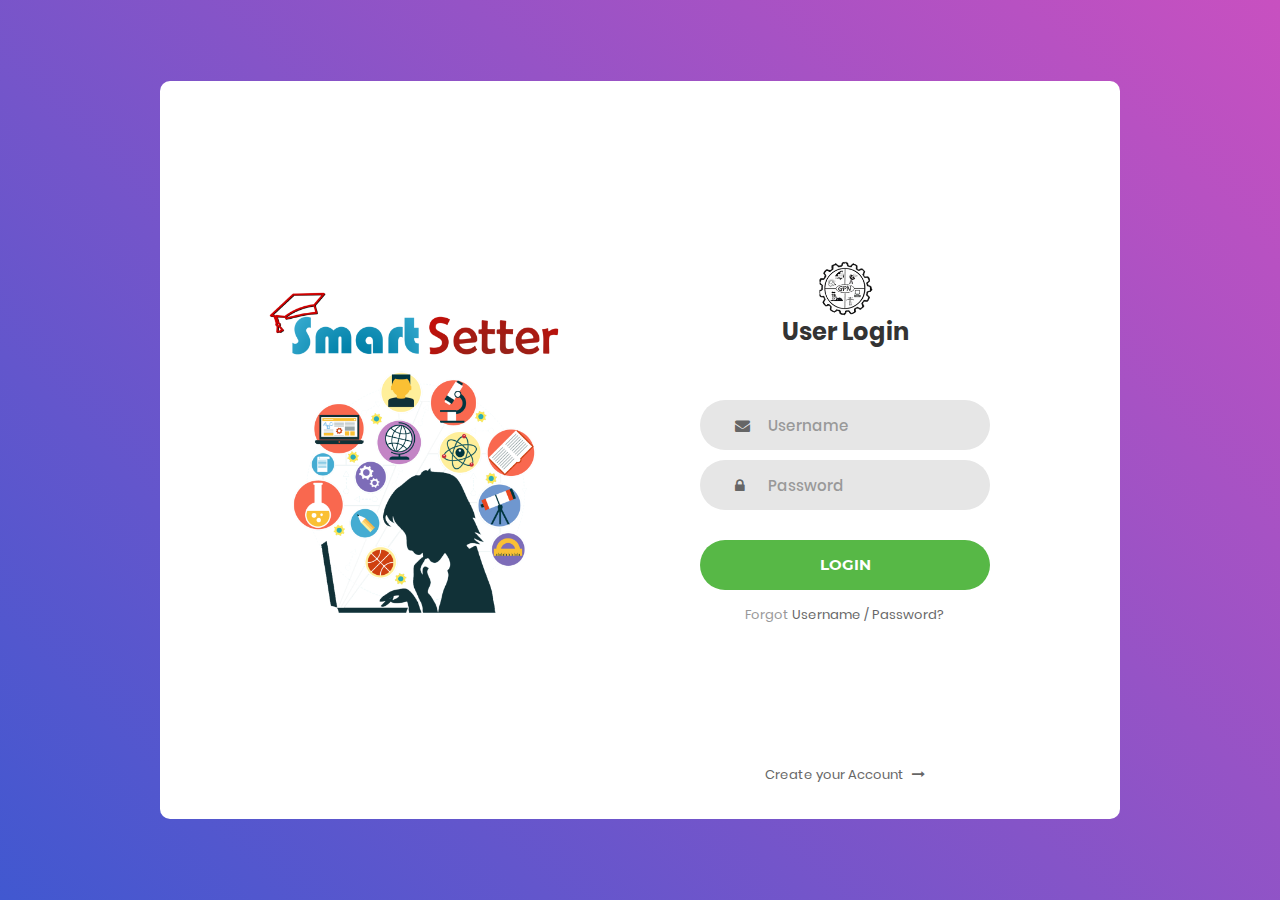
<file: Login_v6/Login_v6/index.html>
<!DOCTYPE html>
<html lang="en">
<head>
	<title>Login V1</title>
	<meta charset="UTF-8">
	<meta name="viewport" content="width=device-width, initial-scale=1">
<!--===============================================================================================-->	
	<link rel="icon" type="image/png" href="images/icons/favicon.ico"/>
<!--===============================================================================================-->
	<link rel="stylesheet" type="text/css" href="vendor/bootstrap/css/bootstrap.min.css">
<!--===============================================================================================-->
	<link rel="stylesheet" type="text/css" href="fonts/font-awesome-4.7.0/css/font-awesome.min.css">
<!--===============================================================================================-->
	<link rel="stylesheet" type="text/css" href="vendor/animate/animate.css">
<!--===============================================================================================-->	
	<link rel="stylesheet" type="text/css" href="vendor/css-hamburgers/hamburgers.min.css">
<!--===============================================================================================-->
	<link rel="stylesheet" type="text/css" href="vendor/select2/select2.min.css">
<!--===============================================================================================-->
	<link rel="stylesheet" type="text/css" href="css/util.css">
	<link rel="stylesheet" type="text/css" href="css/main.css">
<!--===============================================================================================-->

</head>
<body>
				
				
	<div class="limiter">
		<div class="container-login100">
			<div class="wrap-login100">
				<div class="login100-pic js-tilt" data-tilt>
				
				<img src="images/img.png" alt="IMG">
					
				</div>

				<form class="login100-form validate-form" action="ServerLogin.php" method="POST">
					<center> <img height=60 src="images/icon.png"></center>
					
					<span class="login100-form-title">
								User Login
					</span>

					<div class="wrap-input100 validate-input" data-validate = "Valid email is required: ex@abc.xyz">
						<input class="input100"  autocomplete="off" type="text" name="username" placeholder="Username"><span class="focus-input100"></span>
						<span class="symbol-input100">
							<i class="fa fa-envelope" aria-hidden="true"></i>
						</span>
					</div>
					

					<div class="wrap-input100 validate-input" data-validate = "Password is required">
						<input class="input100" type="password" name="pass" placeholder="Password">
						<span class="focus-input100"></span>
						<span class="symbol-input100">
							<i class="fa fa-lock" aria-hidden="true"></i>
						</span>
					</div>
					
					<div class="container-login100-form-btn">
						<button class="login100-form-btn">
							Login
						</button>
					</div>

					<div class="text-center p-t-12">
						<span class="txt1">
							Forgot
						</span>
						<a class="txt2" href="forgot.php">
							Username / Password?
						</a>
					</div>

					<div class="text-center p-t-136">
						<a class="txt2" href="forgot.php">
							Create your Account
							<i class="fa fa-long-arrow-right m-l-5" aria-hidden="true"></i>
						</a>
					</div>
				</form>
			</div>
		</div>
	</div>
	
	

	<script src="https://ajax.googleapis.com/ajax/libs/jquery/3.1.0/jquery.min.js"></script>
        <script type="text/javascript"></script>
<!--===============================================================================================-->	
	<script src="vendor/jquery/jquery-3.2.1.min.js"></script>
<!--===============================================================================================-->
	<script src="vendor/bootstrap/js/popper.js"></script>
	<script src="vendor/bootstrap/js/bootstrap.min.js"></script>
<!--===============================================================================================-->
	<script src="vendor/select2/select2.min.js"></script>
<!--===============================================================================================-->
	<script src="vendor/tilt/tilt.jquery.min.js"></script>
	<script >
		$('.js-tilt').tilt({
			scale: 1.1
		})
	</script>
<!--===============================================================================================-->
	<script src="js/main.js"></script>

</body>
</html>
</file>
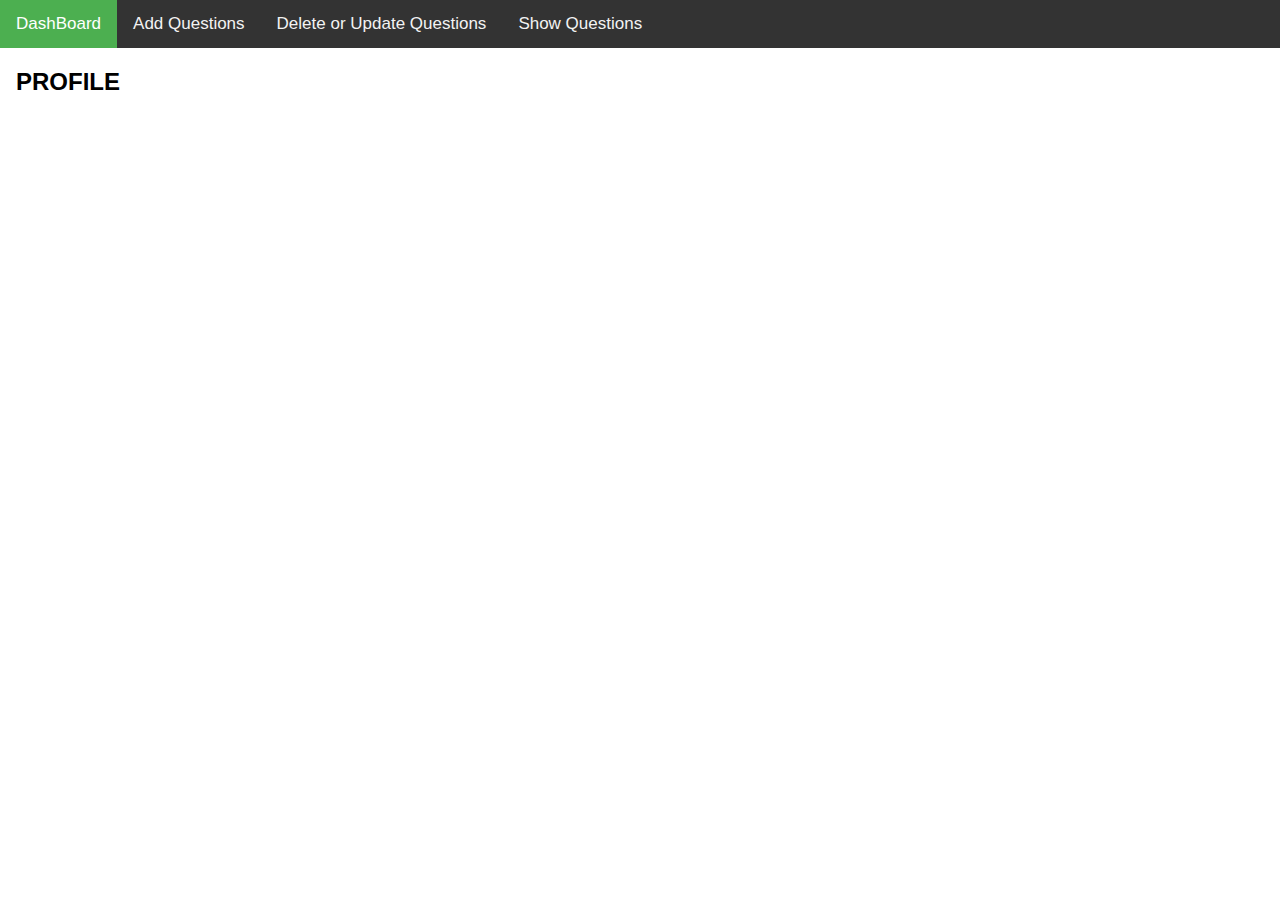
<file: menu/menu_1.html>
<!DOCTYPE html>
<html>
<head>
<meta name="viewport" content="width=device-width, initial-scale=1">
<style>
body {
  margin: 0;
  font-family: Arial, Helvetica, sans-serif;
}

.topnav {
  overflow: hidden;
  background-color: #333;
}

.topnav a {
  float: left;
  color: #f2f2f2;
  text-align: center;
  padding: 14px 16px;
  text-decoration: none;
  font-size: 17px;
}

.topnav a:hover {
  background-color: #ddd;
  color: black;
}

.topnav a.active {
  background-color: #4CAF50;
  color: white;
}
</style>
</head>
<body>

<div class="topnav">
  <a class="active" href="#home">DashBoard</a>
  <a href="\project2019-2020\AddQUESTION\ADDQUESTION1.html">Add Questions</a>
  <a href="#contact">Delete or Update Questions</a>
  <a href="#about">Show Questions</a>
</div>

<div style="padding-left:16px">
  <h2>PROFILE</h2>
  <p></p>
</div>

</body>
</html>
</file>
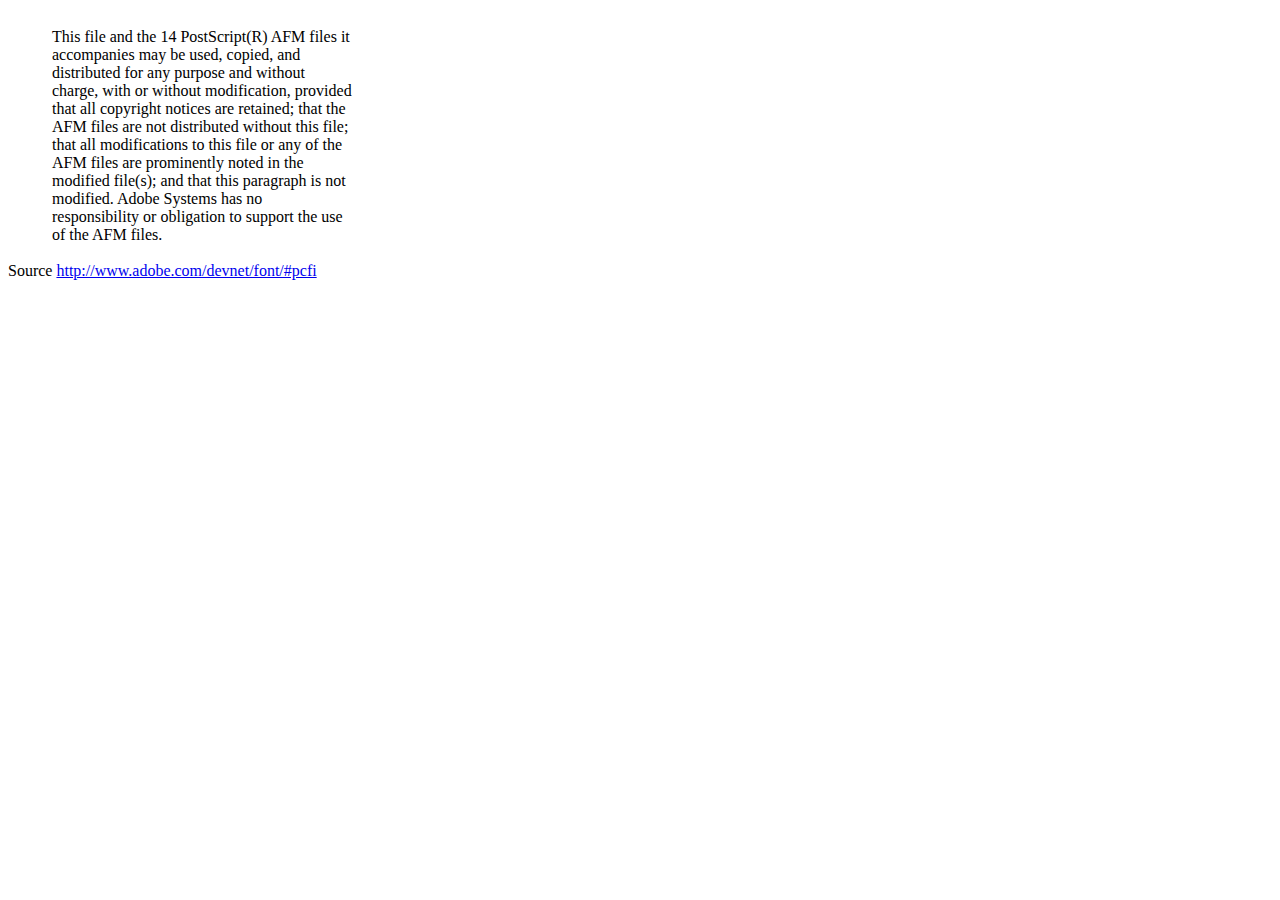
<file: generate_question_paper_module/Gen/dompdf/lib/fonts/mustRead.html>
<html>
	<head>
		<meta http-equiv="content-type" content="text/html;charset=iso-8859-1">
		<meta name="generator" content="Adobe GoLive 4">
		<title>Core 14 AFM Files - ReadMe</title>
	</head>
	<body bgcolor="white">
		<font color="white">or</font>
		<table border="0" cellpadding="0" cellspacing="2">
			<tr>
				<td width="40"></td>
				<td width="300">This file and the 14 PostScript(R) AFM files it accompanies may be used, copied, and distributed for any purpose and without charge, with or without modification, provided that all copyright notices are retained; that the AFM files are not distributed without this file; that all modifications to this file or any of the AFM files are prominently noted in the modified file(s); and that this paragraph is not modified. Adobe Systems has no responsibility or obligation to support the use of the AFM files. <font color="white">Col</font></td>
			</tr>
		</table>
		<p>Source <a href="http://www.adobe.com/devnet/font/#pcfi">http://www.adobe.com/devnet/font/#pcfi</a></p>
</body>
</html>
</file>
<file: Login_v6/Login_v6/css/util.css>
/*[ FONT SIZE ]
///////////////////////////////////////////////////////////
*/
.fs-1 {font-size: 1px;}
.fs-2 {font-size: 2px;}
.fs-3 {font-size: 3px;}
.fs-4 {font-size: 4px;}
.fs-5 {font-size: 5px;}
.fs-6 {font-size: 6px;}
.fs-7 {font-size: 7px;}
.fs-8 {font-size: 8px;}
.fs-9 {font-size: 9px;}
.fs-10 {font-size: 10px;}
.fs-11 {font-size: 11px;}
.fs-12 {font-size: 12px;}
.fs-13 {font-size: 13px;}
.fs-14 {font-size: 14px;}
.fs-15 {font-size: 15px;}
.fs-16 {font-size: 16px;}
.fs-17 {font-size: 17px;}
.fs-18 {font-size: 18px;}
.fs-19 {font-size: 19px;}
.fs-20 {font-size: 20px;}
.fs-21 {font-size: 21px;}
.fs-22 {font-size: 22px;}
.fs-23 {font-size: 23px;}
.fs-24 {font-size: 24px;}
.fs-25 {font-size: 25px;}
.fs-26 {font-size: 26px;}
.fs-27 {font-size: 27px;}
.fs-28 {font-size: 28px;}
.fs-29 {font-size: 29px;}
.fs-30 {font-size: 30px;}
.fs-31 {font-size: 31px;}
.fs-32 {font-size: 32px;}
.fs-33 {font-size: 33px;}
.fs-34 {font-size: 34px;}
.fs-35 {font-size: 35px;}
.fs-36 {font-size: 36px;}
.fs-37 {font-size: 37px;}
.fs-38 {font-size: 38px;}
.fs-39 {font-size: 39px;}
.fs-40 {font-size: 40px;}
.fs-41 {font-size: 41px;}
.fs-42 {font-size: 42px;}
.fs-43 {font-size: 43px;}
.fs-44 {font-size: 44px;}
.fs-45 {font-size: 45px;}
.fs-46 {font-size: 46px;}
.fs-47 {font-size: 47px;}
.fs-48 {font-size: 48px;}
.fs-49 {font-size: 49px;}
.fs-50 {font-size: 50px;}
.fs-51 {font-size: 51px;}
.fs-52 {font-size: 52px;}
.fs-53 {font-size: 53px;}
.fs-54 {font-size: 54px;}
.fs-55 {font-size: 55px;}
.fs-56 {font-size: 56px;}
.fs-57 {font-size: 57px;}
.fs-58 {font-size: 58px;}
.fs-59 {font-size: 59px;}
.fs-60 {font-size: 60px;}
.fs-61 {font-size: 61px;}
.fs-62 {font-size: 62px;}
.fs-63 {font-size: 63px;}
.fs-64 {font-size: 64px;}
.fs-65 {font-size: 65px;}
.fs-66 {font-size: 66px;}
.fs-67 {font-size: 67px;}
.fs-68 {font-size: 68px;}
.fs-69 {font-size: 69px;}
.fs-70 {font-size: 70px;}
.fs-71 {font-size: 71px;}
.fs-72 {font-size: 72px;}
.fs-73 {font-size: 73px;}
.fs-74 {font-size: 74px;}
.fs-75 {font-size: 75px;}
.fs-76 {font-size: 76px;}
.fs-77 {font-size: 77px;}
.fs-78 {font-size: 78px;}
.fs-79 {font-size: 79px;}
.fs-80 {font-size: 80px;}
.fs-81 {font-size: 81px;}
.fs-82 {font-size: 82px;}
.fs-83 {font-size: 83px;}
.fs-84 {font-size: 84px;}
.fs-85 {font-size: 85px;}
.fs-86 {font-size: 86px;}
.fs-87 {font-size: 87px;}
.fs-88 {font-size: 88px;}
.fs-89 {font-size: 89px;}
.fs-90 {font-size: 90px;}
.fs-91 {font-size: 91px;}
.fs-92 {font-size: 92px;}
.fs-93 {font-size: 93px;}
.fs-94 {font-size: 94px;}
.fs-95 {font-size: 95px;}
.fs-96 {font-size: 96px;}
.fs-97 {font-size: 97px;}
.fs-98 {font-size: 98px;}
.fs-99 {font-size: 99px;}
.fs-100 {font-size: 100px;}
.fs-101 {font-size: 101px;}
.fs-102 {font-size: 102px;}
.fs-103 {font-size: 103px;}
.fs-104 {font-size: 104px;}
.fs-105 {font-size: 105px;}
.fs-106 {font-size: 106px;}
.fs-107 {font-size: 107px;}
.fs-108 {font-size: 108px;}
.fs-109 {font-size: 109px;}
.fs-110 {font-size: 110px;}
.fs-111 {font-size: 111px;}
.fs-112 {font-size: 112px;}
.fs-113 {font-size: 113px;}
.fs-114 {font-size: 114px;}
.fs-115 {font-size: 115px;}
.fs-116 {font-size: 116px;}
.fs-117 {font-size: 117px;}
.fs-118 {font-size: 118px;}
.fs-119 {font-size: 119px;}
.fs-120 {font-size: 120px;}
.fs-121 {font-size: 121px;}
.fs-122 {font-size: 122px;}
.fs-123 {font-size: 123px;}
.fs-124 {font-size: 124px;}
.fs-125 {font-size: 125px;}
.fs-126 {font-size: 126px;}
.fs-127 {font-size: 127px;}
.fs-128 {font-size: 128px;}
.fs-129 {font-size: 129px;}
.fs-130 {font-size: 130px;}
.fs-131 {font-size: 131px;}
.fs-132 {font-size: 132px;}
.fs-133 {font-size: 133px;}
.fs-134 {font-size: 134px;}
.fs-135 {font-size: 135px;}
.fs-136 {font-size: 136px;}
.fs-137 {font-size: 137px;}
.fs-138 {font-size: 138px;}
.fs-139 {font-size: 139px;}
.fs-140 {font-size: 140px;}
.fs-141 {font-size: 141px;}
.fs-142 {font-size: 142px;}
.fs-143 {font-size: 143px;}
.fs-144 {font-size: 144px;}
.fs-145 {font-size: 145px;}
.fs-146 {font-size: 146px;}
.fs-147 {font-size: 147px;}
.fs-148 {font-size: 148px;}
.fs-149 {font-size: 149px;}
.fs-150 {font-size: 150px;}
.fs-151 {font-size: 151px;}
.fs-152 {font-size: 152px;}
.fs-153 {font-size: 153px;}
.fs-154 {font-size: 154px;}
.fs-155 {font-size: 155px;}
.fs-156 {font-size: 156px;}
.fs-157 {font-size: 157px;}
.fs-158 {font-size: 158px;}
.fs-159 {font-size: 159px;}
.fs-160 {font-size: 160px;}
.fs-161 {font-size: 161px;}
.fs-162 {font-size: 162px;}
.fs-163 {font-size: 163px;}
.fs-164 {font-size: 164px;}
.fs-165 {font-size: 165px;}
.fs-166 {font-size: 166px;}
.fs-167 {font-size: 167px;}
.fs-168 {font-size: 168px;}
.fs-169 {font-size: 169px;}
.fs-170 {font-size: 170px;}
.fs-171 {font-size: 171px;}
.fs-172 {font-size: 172px;}
.fs-173 {font-size: 173px;}
.fs-174 {font-size: 174px;}
.fs-175 {font-size: 175px;}
.fs-176 {font-size: 176px;}
.fs-177 {font-size: 177px;}
.fs-178 {font-size: 178px;}
.fs-179 {font-size: 179px;}
.fs-180 {font-size: 180px;}
.fs-181 {font-size: 181px;}
.fs-182 {font-size: 182px;}
.fs-183 {font-size: 183px;}
.fs-184 {font-size: 184px;}
.fs-185 {font-size: 185px;}
.fs-186 {font-size: 186px;}
.fs-187 {font-size: 187px;}
.fs-188 {font-size: 188px;}
.fs-189 {font-size: 189px;}
.fs-190 {font-size: 190px;}
.fs-191 {font-size: 191px;}
.fs-192 {font-size: 192px;}
.fs-193 {font-size: 193px;}
.fs-194 {font-size: 194px;}
.fs-195 {font-size: 195px;}
.fs-196 {font-size: 196px;}
.fs-197 {font-size: 197px;}
.fs-198 {font-size: 198px;}
.fs-199 {font-size: 199px;}
.fs-200 {font-size: 200px;}

/*[ PADDING ]
///////////////////////////////////////////////////////////
*/
.p-t-0 {padding-top: 0px;}
.p-t-1 {padding-top: 1px;}
.p-t-2 {padding-top: 2px;}
.p-t-3 {padding-top: 3px;}
.p-t-4 {padding-top: 4px;}
.p-t-5 {padding-top: 5px;}
.p-t-6 {padding-top: 6px;}
.p-t-7 {padding-top: 7px;}
.p-t-8 {padding-top: 8px;}
.p-t-9 {padding-top: 9px;}
.p-t-10 {padding-top: 10px;}
.p-t-11 {padding-top: 11px;}
.p-t-12 {padding-top: 12px;}
.p-t-13 {padding-top: 13px;}
.p-t-14 {padding-top: 14px;}
.p-t-15 {padding-top: 15px;}
.p-t-16 {padding-top: 16px;}
.p-t-17 {padding-top: 17px;}
.p-t-18 {padding-top: 18px;}
.p-t-19 {padding-top: 19px;}
.p-t-20 {padding-top: 20px;}
.p-t-21 {padding-top: 21px;}
.p-t-22 {padding-top: 22px;}
.p-t-23 {padding-top: 23px;}
.p-t-24 {padding-top: 24px;}
.p-t-25 {padding-top: 25px;}
.p-t-26 {padding-top: 26px;}
.p-t-27 {padding-top: 27px;}
.p-t-28 {padding-top: 28px;}
.p-t-29 {padding-top: 29px;}
.p-t-30 {padding-top: 30px;}
.p-t-31 {padding-top: 31px;}
.p-t-32 {padding-top: 32px;}
.p-t-33 {padding-top: 33px;}
.p-t-34 {padding-top: 34px;}
.p-t-35 {padding-top: 35px;}
.p-t-36 {padding-top: 36px;}
.p-t-37 {padding-top: 37px;}
.p-t-38 {padding-top: 38px;}
.p-t-39 {padding-top: 39px;}
.p-t-40 {padding-top: 40px;}
.p-t-41 {padding-top: 41px;}
.p-t-42 {padding-top: 42px;}
.p-t-43 {padding-top: 43px;}
.p-t-44 {padding-top: 44px;}
.p-t-45 {padding-top: 45px;}
.p-t-46 {padding-top: 46px;}
.p-t-47 {padding-top: 47px;}
.p-t-48 {padding-top: 48px;}
.p-t-49 {padding-top: 49px;}
.p-t-50 {padding-top: 50px;}
.p-t-51 {padding-top: 51px;}
.p-t-52 {padding-top: 52px;}
.p-t-53 {padding-top: 53px;}
.p-t-54 {padding-top: 54px;}
.p-t-55 {padding-top: 55px;}
.p-t-56 {padding-top: 56px;}
.p-t-57 {padding-top: 57px;}
.p-t-58 {padding-top: 58px;}
.p-t-59 {padding-top: 59px;}
.p-t-60 {padding-top: 60px;}
.p-t-61 {padding-top: 61px;}
.p-t-62 {padding-top: 62px;}
.p-t-63 {padding-top: 63px;}
.p-t-64 {padding-top: 64px;}
.p-t-65 {padding-top: 65px;}
.p-t-66 {padding-top: 66px;}
.p-t-67 {padding-top: 67px;}
.p-t-68 {padding-top: 68px;}
.p-t-69 {padding-top: 69px;}
.p-t-70 {padding-top: 70px;}
.p-t-71 {padding-top: 71px;}
.p-t-72 {padding-top: 72px;}
.p-t-73 {padding-top: 73px;}
.p-t-74 {padding-top: 74px;}
.p-t-75 {padding-top: 75px;}
.p-t-76 {padding-top: 76px;}
.p-t-77 {padding-top: 77px;}
.p-t-78 {padding-top: 78px;}
.p-t-79 {padding-top: 79px;}
.p-t-80 {padding-top: 80px;}
.p-t-81 {padding-top: 81px;}
.p-t-82 {padding-top: 82px;}
.p-t-83 {padding-top: 83px;}
.p-t-84 {padding-top: 84px;}
.p-t-85 {padding-top: 85px;}
.p-t-86 {padding-top: 86px;}
.p-t-87 {padding-top: 87px;}
.p-t-88 {padding-top: 88px;}
.p-t-89 {padding-top: 89px;}
.p-t-90 {padding-top: 90px;}
.p-t-91 {padding-top: 91px;}
.p-t-92 {padding-top: 92px;}
.p-t-93 {padding-top: 93px;}
.p-t-94 {padding-top: 94px;}
.p-t-95 {padding-top: 95px;}
.p-t-96 {padding-top: 96px;}
.p-t-97 {padding-top: 97px;}
.p-t-98 {padding-top: 98px;}
.p-t-99 {padding-top: 99px;}
.p-t-100 {padding-top: 100px;}
.p-t-101 {padding-top: 101px;}
.p-t-102 {padding-top: 102px;}
.p-t-103 {padding-top: 103px;}
.p-t-104 {padding-top: 104px;}
.p-t-105 {padding-top: 105px;}
.p-t-106 {padding-top: 106px;}
.p-t-107 {padding-top: 107px;}
.p-t-108 {padding-top: 108px;}
.p-t-109 {padding-top: 109px;}
.p-t-110 {padding-top: 110px;}
.p-t-111 {padding-top: 111px;}
.p-t-112 {padding-top: 112px;}
.p-t-113 {padding-top: 113px;}
.p-t-114 {padding-top: 114px;}
.p-t-115 {padding-top: 115px;}
.p-t-116 {padding-top: 116px;}
.p-t-117 {padding-top: 117px;}
.p-t-118 {padding-top: 118px;}
.p-t-119 {padding-top: 119px;}
.p-t-120 {padding-top: 120px;}
.p-t-121 {padding-top: 121px;}
.p-t-122 {padding-top: 122px;}
.p-t-123 {padding-top: 123px;}
.p-t-124 {padding-top: 124px;}
.p-t-125 {padding-top: 125px;}
.p-t-126 {padding-top: 126px;}
.p-t-127 {padding-top: 127px;}
.p-t-128 {padding-top: 128px;}
.p-t-129 {padding-top: 129px;}
.p-t-130 {padding-top: 130px;}
.p-t-131 {padding-top: 131px;}
.p-t-132 {padding-top: 132px;}
.p-t-133 {padding-top: 133px;}
.p-t-134 {padding-top: 134px;}
.p-t-135 {padding-top: 135px;}
.p-t-136 {padding-top: 136px;}
.p-t-137 {padding-top: 137px;}
.p-t-138 {padding-top: 138px;}
.p-t-139 {padding-top: 139px;}
.p-t-140 {padding-top: 140px;}
.p-t-141 {padding-top: 141px;}
.p-t-142 {padding-top: 142px;}
.p-t-143 {padding-top: 143px;}
.p-t-144 {padding-top: 144px;}
.p-t-145 {padding-top: 145px;}
.p-t-146 {padding-top: 146px;}
.p-t-147 {padding-top: 147px;}
.p-t-148 {padding-top: 148px;}
.p-t-149 {padding-top: 149px;}
.p-t-150 {padding-top: 150px;}
.p-t-151 {padding-top: 151px;}
.p-t-152 {padding-top: 152px;}
.p-t-153 {padding-top: 153px;}
.p-t-154 {padding-top: 154px;}
.p-t-155 {padding-top: 155px;}
.p-t-156 {padding-top: 156px;}
.p-t-157 {padding-top: 157px;}
.p-t-158 {padding-top: 158px;}
.p-t-159 {padding-top: 159px;}
.p-t-160 {padding-top: 160px;}
.p-t-161 {padding-top: 161px;}
.p-t-162 {padding-top: 162px;}
.p-t-163 {padding-top: 163px;}
.p-t-164 {padding-top: 164px;}
.p-t-165 {padding-top: 165px;}
.p-t-166 {padding-top: 166px;}
.p-t-167 {padding-top: 167px;}
.p-t-168 {padding-top: 168px;}
.p-t-169 {padding-top: 169px;}
.p-t-170 {padding-top: 170px;}
.p-t-171 {padding-top: 171px;}
.p-t-172 {padding-top: 172px;}
.p-t-173 {padding-top: 173px;}
.p-t-174 {padding-top: 174px;}
.p-t-175 {padding-top: 175px;}
.p-t-176 {padding-top: 176px;}
.p-t-177 {padding-top: 177px;}
.p-t-178 {padding-top: 178px;}
.p-t-179 {padding-top: 179px;}
.p-t-180 {padding-top: 180px;}
.p-t-181 {padding-top: 181px;}
.p-t-182 {padding-top: 182px;}
.p-t-183 {padding-top: 183px;}
.p-t-184 {padding-top: 184px;}
.p-t-185 {padding-top: 185px;}
.p-t-186 {padding-top: 186px;}
.p-t-187 {padding-top: 187px;}
.p-t-188 {padding-top: 188px;}
.p-t-189 {padding-top: 189px;}
.p-t-190 {padding-top: 190px;}
.p-t-191 {padding-top: 191px;}
.p-t-192 {padding-top: 192px;}
.p-t-193 {padding-top: 193px;}
.p-t-194 {padding-top: 194px;}
.p-t-195 {padding-top: 195px;}
.p-t-196 {padding-top: 196px;}
.p-t-197 {padding-top: 197px;}
.p-t-198 {padding-top: 198px;}
.p-t-199 {padding-top: 199px;}
.p-t-200 {padding-top: 200px;}
.p-t-201 {padding-top: 201px;}
.p-t-202 {padding-top: 202px;}
.p-t-203 {padding-top: 203px;}
.p-t-204 {padding-top: 204px;}
.p-t-205 {padding-top: 205px;}
.p-t-206 {padding-top: 206px;}
.p-t-207 {padding-top: 207px;}
.p-t-208 {padding-top: 208px;}
.p-t-209 {padding-top: 209px;}
.p-t-210 {padding-top: 210px;}
.p-t-211 {padding-top: 211px;}
.p-t-212 {padding-top: 212px;}
.p-t-213 {padding-top: 213px;}
.p-t-214 {padding-top: 214px;}
.p-t-215 {padding-top: 215px;}
.p-t-216 {padding-top: 216px;}
.p-t-217 {padding-top: 217px;}
.p-t-218 {padding-top: 218px;}
.p-t-219 {padding-top: 219px;}
.p-t-220 {padding-top: 220px;}
.p-t-221 {padding-top: 221px;}
.p-t-222 {padding-top: 222px;}
.p-t-223 {padding-top: 223px;}
.p-t-224 {padding-top: 224px;}
.p-t-225 {padding-top: 225px;}
.p-t-226 {padding-top: 226px;}
.p-t-227 {padding-top: 227px;}
.p-t-228 {padding-top: 228px;}
.p-t-229 {padding-top: 229px;}
.p-t-230 {padding-top: 230px;}
.p-t-231 {padding-top: 231px;}
.p-t-232 {padding-top: 232px;}
.p-t-233 {padding-top: 233px;}
.p-t-234 {padding-top: 234px;}
.p-t-235 {padding-top: 235px;}
.p-t-236 {padding-top: 236px;}
.p-t-237 {padding-top: 237px;}
.p-t-238 {padding-top: 238px;}
.p-t-239 {padding-top: 239px;}
.p-t-240 {padding-top: 240px;}
.p-t-241 {padding-top: 241px;}
.p-t-242 {padding-top: 242px;}
.p-t-243 {padding-top: 243px;}
.p-t-244 {padding-top: 244px;}
.p-t-245 {padding-top: 245px;}
.p-t-246 {padding-top: 246px;}
.p-t-247 {padding-top: 247px;}
.p-t-248 {padding-top: 248px;}
.p-t-249 {padding-top: 249px;}
.p-t-250 {padding-top: 250px;}
.p-b-0 {padding-bottom: 0px;}
.p-b-1 {padding-bottom: 1px;}
.p-b-2 {padding-bottom: 2px;}
.p-b-3 {padding-bottom: 3px;}
.p-b-4 {padding-bottom: 4px;}
.p-b-5 {padding-bottom: 5px;}
.p-b-6 {padding-bottom: 6px;}
.p-b-7 {padding-bottom: 7px;}
.p-b-8 {padding-bottom: 8px;}
.p-b-9 {padding-bottom: 9px;}
.p-b-10 {padding-bottom: 10px;}
.p-b-11 {padding-bottom: 11px;}
.p-b-12 {padding-bottom: 12px;}
.p-b-13 {padding-bottom: 13px;}
.p-b-14 {padding-bottom: 14px;}
.p-b-15 {padding-bottom: 15px;}
.p-b-16 {padding-bottom: 16px;}
.p-b-17 {padding-bottom: 17px;}
.p-b-18 {padding-bottom: 18px;}
.p-b-19 {padding-bottom: 19px;}
.p-b-20 {padding-bottom: 20px;}
.p-b-21 {padding-bottom: 21px;}
.p-b-22 {padding-bottom: 22px;}
.p-b-23 {padding-bottom: 23px;}
.p-b-24 {padding-bottom: 24px;}
.p-b-25 {padding-bottom: 25px;}
.p-b-26 {padding-bottom: 26px;}
.p-b-27 {padding-bottom: 27px;}
.p-b-28 {padding-bottom: 28px;}
.p-b-29 {padding-bottom: 29px;}
.p-b-30 {padding-bottom: 30px;}
.p-b-31 {padding-bottom: 31px;}
.p-b-32 {padding-bottom: 32px;}
.p-b-33 {padding-bottom: 33px;}
.p-b-34 {padding-bottom: 34px;}
.p-b-35 {padding-bottom: 35px;}
.p-b-36 {padding-bottom: 36px;}
.p-b-37 {padding-bottom: 37px;}
.p-b-38 {padding-bottom: 38px;}
.p-b-39 {padding-bottom: 39px;}
.p-b-40 {padding-bottom: 40px;}
.p-b-41 {padding-bottom: 41px;}
.p-b-42 {padding-bottom: 42px;}
.p-b-43 {padding-bottom: 43px;}
.p-b-44 {padding-bottom: 44px;}
.p-b-45 {padding-bottom: 45px;}
.p-b-46 {padding-bottom: 46px;}
.p-b-47 {padding-bottom: 47px;}
.p-b-48 {padding-bottom: 48px;}
.p-b-49 {padding-bottom: 49px;}
.p-b-50 {padding-bottom: 50px;}
.p-b-51 {padding-bottom: 51px;}
.p-b-52 {padding-bottom: 52px;}
.p-b-53 {padding-bottom: 53px;}
.p-b-54 {padding-bottom: 54px;}
.p-b-55 {padding-bottom: 55px;}
.p-b-56 {padding-bottom: 56px;}
.p-b-57 {padding-bottom: 57px;}
.p-b-58 {padding-bottom: 58px;}
.p-b-59 {padding-bottom: 59px;}
.p-b-60 {padding-bottom: 60px;}
.p-b-61 {padding-bottom: 61px;}
.p-b-62 {padding-bottom: 62px;}
.p-b-63 {padding-bottom: 63px;}
.p-b-64 {padding-bottom: 64px;}
.p-b-65 {padding-bottom: 65px;}
.p-b-66 {padding-bottom: 66px;}
.p-b-67 {padding-bottom: 67px;}
.p-b-68 {padding-bottom: 68px;}
.p-b-69 {padding-bottom: 69px;}
.p-b-70 {padding-bottom: 70px;}
.p-b-71 {padding-bottom: 71px;}
.p-b-72 {padding-bottom: 72px;}
.p-b-73 {padding-bottom: 73px;}
.p-b-74 {padding-bottom: 74px;}
.p-b-75 {padding-bottom: 75px;}
.p-b-76 {padding-bottom: 76px;}
.p-b-77 {padding-bottom: 77px;}
.p-b-78 {padding-bottom: 78px;}
.p-b-79 {padding-bottom: 79px;}
.p-b-80 {padding-bottom: 80px;}
.p-b-81 {padding-bottom: 81px;}
.p-b-82 {padding-bottom: 82px;}
.p-b-83 {padding-bottom: 83px;}
.p-b-84 {padding-bottom: 84px;}
.p-b-85 {padding-bottom: 85px;}
.p-b-86 {padding-bottom: 86px;}
.p-b-87 {padding-bottom: 87px;}
.p-b-88 {padding-bottom: 88px;}
.p-b-89 {padding-bottom: 89px;}
.p-b-90 {padding-bottom: 90px;}
.p-b-91 {padding-bottom: 91px;}
.p-b-92 {padding-bottom: 92px;}
.p-b-93 {padding-bottom: 93px;}
.p-b-94 {padding-bottom: 94px;}
.p-b-95 {padding-bottom: 95px;}
.p-b-96 {padding-bottom: 96px;}
.p-b-97 {padding-bottom: 97px;}
.p-b-98 {padding-bottom: 98px;}
.p-b-99 {padding-bottom: 99px;}
.p-b-100 {padding-bottom: 100px;}
.p-b-101 {padding-bottom: 101px;}
.p-b-102 {padding-bottom: 102px;}
.p-b-103 {padding-bottom: 103px;}
.p-b-104 {padding-bottom: 104px;}
.p-b-105 {padding-bottom: 105px;}
.p-b-106 {padding-bottom: 106px;}
.p-b-107 {padding-bottom: 107px;}
.p-b-108 {padding-bottom: 108px;}
.p-b-109 {padding-bottom: 109px;}
.p-b-110 {padding-bottom: 110px;}
.p-b-111 {padding-bottom: 111px;}
.p-b-112 {padding-bottom: 112px;}
.p-b-113 {padding-bottom: 113px;}
.p-b-114 {padding-bottom: 114px;}
.p-b-115 {padding-bottom: 115px;}
.p-b-116 {padding-bottom: 116px;}
.p-b-117 {padding-bottom: 117px;}
.p-b-118 {padding-bottom: 118px;}
.p-b-119 {padding-bottom: 119px;}
.p-b-120 {padding-bottom: 120px;}
.p-b-121 {padding-bottom: 121px;}
.p-b-122 {padding-bottom: 122px;}
.p-b-123 {padding-bottom: 123px;}
.p-b-124 {padding-bottom: 124px;}
.p-b-125 {padding-bottom: 125px;}
.p-b-126 {padding-bottom: 126px;}
.p-b-127 {padding-bottom: 127px;}
.p-b-128 {padding-bottom: 128px;}
.p-b-129 {padding-bottom: 129px;}
.p-b-130 {padding-bottom: 130px;}
.p-b-131 {padding-bottom: 131px;}
.p-b-132 {padding-bottom: 132px;}
.p-b-133 {padding-bottom: 133px;}
.p-b-134 {padding-bottom: 134px;}
.p-b-135 {padding-bottom: 135px;}
.p-b-136 {padding-bottom: 136px;}
.p-b-137 {padding-bottom: 137px;}
.p-b-138 {padding-bottom: 138px;}
.p-b-139 {padding-bottom: 139px;}
.p-b-140 {padding-bottom: 140px;}
.p-b-141 {padding-bottom: 141px;}
.p-b-142 {padding-bottom: 142px;}
.p-b-143 {padding-bottom: 143px;}
.p-b-144 {padding-bottom: 144px;}
.p-b-145 {padding-bottom: 145px;}
.p-b-146 {padding-bottom: 146px;}
.p-b-147 {padding-bottom: 147px;}
.p-b-148 {padding-bottom: 148px;}
.p-b-149 {padding-bottom: 149px;}
.p-b-150 {padding-bottom: 150px;}
.p-b-151 {padding-bottom: 151px;}
.p-b-152 {padding-bottom: 152px;}
.p-b-153 {padding-bottom: 153px;}
.p-b-154 {padding-bottom: 154px;}
.p-b-155 {padding-bottom: 155px;}
.p-b-156 {padding-bottom: 156px;}
.p-b-157 {padding-bottom: 157px;}
.p-b-158 {padding-bottom: 158px;}
.p-b-159 {padding-bottom: 159px;}
.p-b-160 {padding-bottom: 160px;}
.p-b-161 {padding-bottom: 161px;}
.p-b-162 {padding-bottom: 162px;}
.p-b-163 {padding-bottom: 163px;}
.p-b-164 {padding-bottom: 164px;}
.p-b-165 {padding-bottom: 165px;}
.p-b-166 {padding-bottom: 166px;}
.p-b-167 {padding-bottom: 167px;}
.p-b-168 {padding-bottom: 168px;}
.p-b-169 {padding-bottom: 169px;}
.p-b-170 {padding-bottom: 170px;}
.p-b-171 {padding-bottom: 171px;}
.p-b-172 {padding-bottom: 172px;}
.p-b-173 {padding-bottom: 173px;}
.p-b-174 {padding-bottom: 174px;}
.p-b-175 {padding-bottom: 175px;}
.p-b-176 {padding-bottom: 176px;}
.p-b-177 {padding-bottom: 177px;}
.p-b-178 {padding-bottom: 178px;}
.p-b-179 {padding-bottom: 179px;}
.p-b-180 {padding-bottom: 180px;}
.p-b-181 {padding-bottom: 181px;}
.p-b-182 {padding-bottom: 182px;}
.p-b-183 {padding-bottom: 183px;}
.p-b-184 {padding-bottom: 184px;}
.p-b-185 {padding-bottom: 185px;}
.p-b-186 {padding-bottom: 186px;}
.p-b-187 {padding-bottom: 187px;}
.p-b-188 {padding-bottom: 188px;}
.p-b-189 {padding-bottom: 189px;}
.p-b-190 {padding-bottom: 190px;}
.p-b-191 {padding-bottom: 191px;}
.p-b-192 {padding-bottom: 192px;}
.p-b-193 {padding-bottom: 193px;}
.p-b-194 {padding-bottom: 194px;}
.p-b-195 {padding-bottom: 195px;}
.p-b-196 {padding-bottom: 196px;}
.p-b-197 {padding-bottom: 197px;}
.p-b-198 {padding-bottom: 198px;}
.p-b-199 {padding-bottom: 199px;}
.p-b-200 {padding-bottom: 200px;}
.p-b-201 {padding-bottom: 201px;}
.p-b-202 {padding-bottom: 202px;}
.p-b-203 {padding-bottom: 203px;}
.p-b-204 {padding-bottom: 204px;}
.p-b-205 {padding-bottom: 205px;}
.p-b-206 {padding-bottom: 206px;}
.p-b-207 {padding-bottom: 207px;}
.p-b-208 {padding-bottom: 208px;}
.p-b-209 {padding-bottom: 209px;}
.p-b-210 {padding-bottom: 210px;}
.p-b-211 {padding-bottom: 211px;}
.p-b-212 {padding-bottom: 212px;}
.p-b-213 {padding-bottom: 213px;}
.p-b-214 {padding-bottom: 214px;}
.p-b-215 {padding-bottom: 215px;}
.p-b-216 {padding-bottom: 216px;}
.p-b-217 {padding-bottom: 217px;}
.p-b-218 {padding-bottom: 218px;}
.p-b-219 {padding-bottom: 219px;}
.p-b-220 {padding-bottom: 220px;}
.p-b-221 {padding-bottom: 221px;}
.p-b-222 {padding-bottom: 222px;}
.p-b-223 {padding-bottom: 223px;}
.p-b-224 {padding-bottom: 224px;}
.p-b-225 {padding-bottom: 225px;}
.p-b-226 {padding-bottom: 226px;}
.p-b-227 {padding-bottom: 227px;}
.p-b-228 {padding-bottom: 228px;}
.p-b-229 {padding-bottom: 229px;}
.p-b-230 {padding-bottom: 230px;}
.p-b-231 {padding-bottom: 231px;}
.p-b-232 {padding-bottom: 232px;}
.p-b-233 {padding-bottom: 233px;}
.p-b-234 {padding-bottom: 234px;}
.p-b-235 {padding-bottom: 235px;}
.p-b-236 {padding-bottom: 236px;}
.p-b-237 {padding-bottom: 237px;}
.p-b-238 {padding-bottom: 238px;}
.p-b-239 {padding-bottom: 239px;}
.p-b-240 {padding-bottom: 240px;}
.p-b-241 {padding-bottom: 241px;}
.p-b-242 {padding-bottom: 242px;}
.p-b-243 {padding-bottom: 243px;}
.p-b-244 {padding-bottom: 244px;}
.p-b-245 {padding-bottom: 245px;}
.p-b-246 {padding-bottom: 246px;}
.p-b-247 {padding-bottom: 247px;}
.p-b-248 {padding-bottom: 248px;}
.p-b-249 {padding-bottom: 249px;}
.p-b-250 {padding-bottom: 250px;}
.p-l-0 {padding-left: 0px;}
.p-l-1 {padding-left: 1px;}
.p-l-2 {padding-left: 2px;}
.p-l-3 {padding-left: 3px;}
.p-l-4 {padding-left: 4px;}
.p-l-5 {padding-left: 5px;}
.p-l-6 {padding-left: 6px;}
.p-l-7 {padding-left: 7px;}
.p-l-8 {padding-left: 8px;}
.p-l-9 {padding-left: 9px;}
.p-l-10 {padding-left: 10px;}
.p-l-11 {padding-left: 11px;}
.p-l-12 {padding-left: 12px;}
.p-l-13 {padding-left: 13px;}
.p-l-14 {padding-left: 14px;}
.p-l-15 {padding-left: 15px;}
.p-l-16 {padding-left: 16px;}
.p-l-17 {padding-left: 17px;}
.p-l-18 {padding-left: 18px;}
.p-l-19 {padding-left: 19px;}
.p-l-20 {padding-left: 20px;}
.p-l-21 {padding-left: 21px;}
.p-l-22 {padding-left: 22px;}
.p-l-23 {padding-left: 23px;}
.p-l-24 {padding-left: 24px;}
.p-l-25 {padding-left: 25px;}
.p-l-26 {padding-left: 26px;}
.p-l-27 {padding-left: 27px;}
.p-l-28 {padding-left: 28px;}
.p-l-29 {padding-left: 29px;}
.p-l-30 {padding-left: 30px;}
.p-l-31 {padding-left: 31px;}
.p-l-32 {padding-left: 32px;}
.p-l-33 {padding-left: 33px;}
.p-l-34 {padding-left: 34px;}
.p-l-35 {padding-left: 35px;}
.p-l-36 {padding-left: 36px;}
.p-l-37 {padding-left: 37px;}
.p-l-38 {padding-left: 38px;}
.p-l-39 {padding-left: 39px;}
.p-l-40 {padding-left: 40px;}
.p-l-41 {padding-left: 41px;}
.p-l-42 {padding-left: 42px;}
.p-l-43 {padding-left: 43px;}
.p-l-44 {padding-left: 44px;}
.p-l-45 {padding-left: 45px;}
.p-l-46 {padding-left: 46px;}
.p-l-47 {padding-left: 47px;}
.p-l-48 {padding-left: 48px;}
.p-l-49 {padding-left: 49px;}
.p-l-50 {padding-left: 50px;}
.p-l-51 {padding-left: 51px;}
.p-l-52 {padding-left: 52px;}
.p-l-53 {padding-left: 53px;}
.p-l-54 {padding-left: 54px;}
.p-l-55 {padding-left: 55px;}
.p-l-56 {padding-left: 56px;}
.p-l-57 {padding-left: 57px;}
.p-l-58 {padding-left: 58px;}
.p-l-59 {padding-left: 59px;}
.p-l-60 {padding-left: 60px;}
.p-l-61 {padding-left: 61px;}
.p-l-62 {padding-left: 62px;}
.p-l-63 {padding-left: 63px;}
.p-l-64 {padding-left: 64px;}
.p-l-65 {padding-left: 65px;}
.p-l-66 {padding-left: 66px;}
.p-l-67 {padding-left: 67px;}
.p-l-68 {padding-left: 68px;}
.p-l-69 {padding-left: 69px;}
.p-l-70 {padding-left: 70px;}
.p-l-71 {padding-left: 71px;}
.p-l-72 {padding-left: 72px;}
.p-l-73 {padding-left: 73px;}
.p-l-74 {padding-left: 74px;}
.p-l-75 {padding-left: 75px;}
.p-l-76 {padding-left: 76px;}
.p-l-77 {padding-left: 77px;}
.p-l-78 {padding-left: 78px;}
.p-l-79 {padding-left: 79px;}
.p-l-80 {padding-left: 80px;}
.p-l-81 {padding-left: 81px;}
.p-l-82 {padding-left: 82px;}
.p-l-83 {padding-left: 83px;}
.p-l-84 {padding-left: 84px;}
.p-l-85 {padding-left: 85px;}
.p-l-86 {padding-left: 86px;}
.p-l-87 {padding-left: 87px;}
.p-l-88 {padding-left: 88px;}
.p-l-89 {padding-left: 89px;}
.p-l-90 {padding-left: 90px;}
.p-l-91 {padding-left: 91px;}
.p-l-92 {padding-left: 92px;}
.p-l-93 {padding-left: 93px;}
.p-l-94 {padding-left: 94px;}
.p-l-95 {padding-left: 95px;}
.p-l-96 {padding-left: 96px;}
.p-l-97 {padding-left: 97px;}
.p-l-98 {padding-left: 98px;}
.p-l-99 {padding-left: 99px;}
.p-l-100 {padding-left: 100px;}
.p-l-101 {padding-left: 101px;}
.p-l-102 {padding-left: 102px;}
.p-l-103 {padding-left: 103px;}
.p-l-104 {padding-left: 104px;}
.p-l-105 {padding-left: 105px;}
.p-l-106 {padding-left: 106px;}
.p-l-107 {padding-left: 107px;}
.p-l-108 {padding-left: 108px;}
.p-l-109 {padding-left: 109px;}
.p-l-110 {padding-left: 110px;}
.p-l-111 {padding-left: 111px;}
.p-l-112 {padding-left: 112px;}
.p-l-113 {padding-left: 113px;}
.p-l-114 {padding-left: 114px;}
.p-l-115 {padding-left: 115px;}
.p-l-116 {padding-left: 116px;}
.p-l-117 {padding-left: 117px;}
.p-l-118 {padding-left: 118px;}
.p-l-119 {padding-left: 119px;}
.p-l-120 {padding-left: 120px;}
.p-l-121 {padding-left: 121px;}
.p-l-122 {padding-left: 122px;}
.p-l-123 {padding-left: 123px;}
.p-l-124 {padding-left: 124px;}
.p-l-125 {padding-left: 125px;}
.p-l-126 {padding-left: 126px;}
.p-l-127 {padding-left: 127px;}
.p-l-128 {padding-left: 128px;}
.p-l-129 {padding-left: 129px;}
.p-l-130 {padding-left: 130px;}
.p-l-131 {padding-left: 131px;}
.p-l-132 {padding-left: 132px;}
.p-l-133 {padding-left: 133px;}
.p-l-134 {padding-left: 134px;}
.p-l-135 {padding-left: 135px;}
.p-l-136 {padding-left: 136px;}
.p-l-137 {padding-left: 137px;}
.p-l-138 {padding-left: 138px;}
.p-l-139 {padding-left: 139px;}
.p-l-140 {padding-left: 140px;}
.p-l-141 {padding-left: 141px;}
.p-l-142 {padding-left: 142px;}
.p-l-143 {padding-left: 143px;}
.p-l-144 {padding-left: 144px;}
.p-l-145 {padding-left: 145px;}
.p-l-146 {padding-left: 146px;}
.p-l-147 {padding-left: 147px;}
.p-l-148 {padding-left: 148px;}
.p-l-149 {padding-left: 149px;}
.p-l-150 {padding-left: 150px;}
.p-l-151 {padding-left: 151px;}
.p-l-152 {padding-left: 152px;}
.p-l-153 {padding-left: 153px;}
.p-l-154 {padding-left: 154px;}
.p-l-155 {padding-left: 155px;}
.p-l-156 {padding-left: 156px;}
.p-l-157 {padding-left: 157px;}
.p-l-158 {padding-left: 158px;}
.p-l-159 {padding-left: 159px;}
.p-l-160 {padding-left: 160px;}
.p-l-161 {padding-left: 161px;}
.p-l-162 {padding-left: 162px;}
.p-l-163 {padding-left: 163px;}
.p-l-164 {padding-left: 164px;}
.p-l-165 {padding-left: 165px;}
.p-l-166 {padding-left: 166px;}
.p-l-167 {padding-left: 167px;}
.p-l-168 {padding-left: 168px;}
.p-l-169 {padding-left: 169px;}
.p-l-170 {padding-left: 170px;}
.p-l-171 {padding-left: 171px;}
.p-l-172 {padding-left: 172px;}
.p-l-173 {padding-left: 173px;}
.p-l-174 {padding-left: 174px;}
.p-l-175 {padding-left: 175px;}
.p-l-176 {padding-left: 176px;}
.p-l-177 {padding-left: 177px;}
.p-l-178 {padding-left: 178px;}
.p-l-179 {padding-left: 179px;}
.p-l-180 {padding-left: 180px;}
.p-l-181 {padding-left: 181px;}
.p-l-182 {padding-left: 182px;}
.p-l-183 {padding-left: 183px;}
.p-l-184 {padding-left: 184px;}
.p-l-185 {padding-left: 185px;}
.p-l-186 {padding-left: 186px;}
.p-l-187 {padding-left: 187px;}
.p-l-188 {padding-left: 188px;}
.p-l-189 {padding-left: 189px;}
.p-l-190 {padding-left: 190px;}
.p-l-191 {padding-left: 191px;}
.p-l-192 {padding-left: 192px;}
.p-l-193 {padding-left: 193px;}
.p-l-194 {padding-left: 194px;}
.p-l-195 {padding-left: 195px;}
.p-l-196 {padding-left: 196px;}
.p-l-197 {padding-left: 197px;}
.p-l-198 {padding-left: 198px;}
.p-l-199 {padding-left: 199px;}
.p-l-200 {padding-left: 200px;}
.p-l-201 {padding-left: 201px;}
.p-l-202 {padding-left: 202px;}
.p-l-203 {padding-left: 203px;}
.p-l-204 {padding-left: 204px;}
.p-l-205 {padding-left: 205px;}
.p-l-206 {padding-left: 206px;}
.p-l-207 {padding-left: 207px;}
.p-l-208 {padding-left: 208px;}
.p-l-209 {padding-left: 209px;}
.p-l-210 {padding-left: 210px;}
.p-l-211 {padding-left: 211px;}
.p-l-212 {padding-left: 212px;}
.p-l-213 {padding-left: 213px;}
.p-l-214 {padding-left: 214px;}
.p-l-215 {padding-left: 215px;}
.p-l-216 {padding-left: 216px;}
.p-l-217 {padding-left: 217px;}
.p-l-218 {padding-left: 218px;}
.p-l-219 {padding-left: 219px;}
.p-l-220 {padding-left: 220px;}
.p-l-221 {padding-left: 221px;}
.p-l-222 {padding-left: 222px;}
.p-l-223 {padding-left: 223px;}
.p-l-224 {padding-left: 224px;}
.p-l-225 {padding-left: 225px;}
.p-l-226 {padding-left: 226px;}
.p-l-227 {padding-left: 227px;}
.p-l-228 {padding-left: 228px;}
.p-l-229 {padding-left: 229px;}
.p-l-230 {padding-left: 230px;}
.p-l-231 {padding-left: 231px;}
.p-l-232 {padding-left: 232px;}
.p-l-233 {padding-left: 233px;}
.p-l-234 {padding-left: 234px;}
.p-l-235 {padding-left: 235px;}
.p-l-236 {padding-left: 236px;}
.p-l-237 {padding-left: 237px;}
.p-l-238 {padding-left: 238px;}
.p-l-239 {padding-left: 239px;}
.p-l-240 {padding-left: 240px;}
.p-l-241 {padding-left: 241px;}
.p-l-242 {padding-left: 242px;}
.p-l-243 {padding-left: 243px;}
.p-l-244 {padding-left: 244px;}
.p-l-245 {padding-left: 245px;}
.p-l-246 {padding-left: 246px;}
.p-l-247 {padding-left: 247px;}
.p-l-248 {padding-left: 248px;}
.p-l-249 {padding-left: 249px;}
.p-l-250 {padding-left: 250px;}
.p-r-0 {padding-right: 0px;}
.p-r-1 {padding-right: 1px;}
.p-r-2 {padding-right: 2px;}
.p-r-3 {padding-right: 3px;}
.p-r-4 {padding-right: 4px;}
.p-r-5 {padding-right: 5px;}
.p-r-6 {padding-right: 6px;}
.p-r-7 {padding-right: 7px;}
.p-r-8 {padding-right: 8px;}
.p-r-9 {padding-right: 9px;}
.p-r-10 {padding-right: 10px;}
.p-r-11 {padding-right: 11px;}
.p-r-12 {padding-right: 12px;}
.p-r-13 {padding-right: 13px;}
.p-r-14 {padding-right: 14px;}
.p-r-15 {padding-right: 15px;}
.p-r-16 {padding-right: 16px;}
.p-r-17 {padding-right: 17px;}
.p-r-18 {padding-right: 18px;}
.p-r-19 {padding-right: 19px;}
.p-r-20 {padding-right: 20px;}
.p-r-21 {padding-right: 21px;}
.p-r-22 {padding-right: 22px;}
.p-r-23 {padding-right: 23px;}
.p-r-24 {padding-right: 24px;}
.p-r-25 {padding-right: 25px;}
.p-r-26 {padding-right: 26px;}
.p-r-27 {padding-right: 27px;}
.p-r-28 {padding-right: 28px;}
.p-r-29 {padding-right: 29px;}
.p-r-30 {padding-right: 30px;}
.p-r-31 {padding-right: 31px;}
.p-r-32 {padding-right: 32px;}
.p-r-33 {padding-right: 33px;}
.p-r-34 {padding-right: 34px;}
.p-r-35 {padding-right: 35px;}
.p-r-36 {padding-right: 36px;}
.p-r-37 {padding-right: 37px;}
.p-r-38 {padding-right: 38px;}
.p-r-39 {padding-right: 39px;}
.p-r-40 {padding-right: 40px;}
.p-r-41 {padding-right: 41px;}
.p-r-42 {padding-right: 42px;}
.p-r-43 {padding-right: 43px;}
.p-r-44 {padding-right: 44px;}
.p-r-45 {padding-right: 45px;}
.p-r-46 {padding-right: 46px;}
.p-r-47 {padding-right: 47px;}
.p-r-48 {padding-right: 48px;}
.p-r-49 {padding-right: 49px;}
.p-r-50 {padding-right: 50px;}
.p-r-51 {padding-right: 51px;}
.p-r-52 {padding-right: 52px;}
.p-r-53 {padding-right: 53px;}
.p-r-54 {padding-right: 54px;}
.p-r-55 {padding-right: 55px;}
.p-r-56 {padding-right: 56px;}
.p-r-57 {padding-right: 57px;}
.p-r-58 {padding-right: 58px;}
.p-r-59 {padding-right: 59px;}
.p-r-60 {padding-right: 60px;}
.p-r-61 {padding-right: 61px;}
.p-r-62 {padding-right: 62px;}
.p-r-63 {padding-right: 63px;}
.p-r-64 {padding-right: 64px;}
.p-r-65 {padding-right: 65px;}
.p-r-66 {padding-right: 66px;}
.p-r-67 {padding-right: 67px;}
.p-r-68 {padding-right: 68px;}
.p-r-69 {padding-right: 69px;}
.p-r-70 {padding-right: 70px;}
.p-r-71 {padding-right: 71px;}
.p-r-72 {padding-right: 72px;}
.p-r-73 {padding-right: 73px;}
.p-r-74 {padding-right: 74px;}
.p-r-75 {padding-right: 75px;}
.p-r-76 {padding-right: 76px;}
.p-r-77 {padding-right: 77px;}
.p-r-78 {padding-right: 78px;}
.p-r-79 {padding-right: 79px;}
.p-r-80 {padding-right: 80px;}
.p-r-81 {padding-right: 81px;}
.p-r-82 {padding-right: 82px;}
.p-r-83 {padding-right: 83px;}
.p-r-84 {padding-right: 84px;}
.p-r-85 {padding-right: 85px;}
.p-r-86 {padding-right: 86px;}
.p-r-87 {padding-right: 87px;}
.p-r-88 {padding-right: 88px;}
.p-r-89 {padding-right: 89px;}
.p-r-90 {padding-right: 90px;}
.p-r-91 {padding-right: 91px;}
.p-r-92 {padding-right: 92px;}
.p-r-93 {padding-right: 93px;}
.p-r-94 {padding-right: 94px;}
.p-r-95 {padding-right: 95px;}
.p-r-96 {padding-right: 96px;}
.p-r-97 {padding-right: 97px;}
.p-r-98 {padding-right: 98px;}
.p-r-99 {padding-right: 99px;}
.p-r-100 {padding-right: 100px;}
.p-r-101 {padding-right: 101px;}
.p-r-102 {padding-right: 102px;}
.p-r-103 {padding-right: 103px;}
.p-r-104 {padding-right: 104px;}
.p-r-105 {padding-right: 105px;}
.p-r-106 {padding-right: 106px;}
.p-r-107 {padding-right: 107px;}
.p-r-108 {padding-right: 108px;}
.p-r-109 {padding-right: 109px;}
.p-r-110 {padding-right: 110px;}
.p-r-111 {padding-right: 111px;}
.p-r-112 {padding-right: 112px;}
.p-r-113 {padding-right: 113px;}
.p-r-114 {padding-right: 114px;}
.p-r-115 {padding-right: 115px;}
.p-r-116 {padding-right: 116px;}
.p-r-117 {padding-right: 117px;}
.p-r-118 {padding-right: 118px;}
.p-r-119 {padding-right: 119px;}
.p-r-120 {padding-right: 120px;}
.p-r-121 {padding-right: 121px;}
.p-r-122 {padding-right: 122px;}
.p-r-123 {padding-right: 123px;}
.p-r-124 {padding-right: 124px;}
.p-r-125 {padding-right: 125px;}
.p-r-126 {padding-right: 126px;}
.p-r-127 {padding-right: 127px;}
.p-r-128 {padding-right: 128px;}
.p-r-129 {padding-right: 129px;}
.p-r-130 {padding-right: 130px;}
.p-r-131 {padding-right: 131px;}
.p-r-132 {padding-right: 132px;}
.p-r-133 {padding-right: 133px;}
.p-r-134 {padding-right: 134px;}
.p-r-135 {padding-right: 135px;}
.p-r-136 {padding-right: 136px;}
.p-r-137 {padding-right: 137px;}
.p-r-138 {padding-right: 138px;}
.p-r-139 {padding-right: 139px;}
.p-r-140 {padding-right: 140px;}
.p-r-141 {padding-right: 141px;}
.p-r-142 {padding-right: 142px;}
.p-r-143 {padding-right: 143px;}
.p-r-144 {padding-right: 144px;}
.p-r-145 {padding-right: 145px;}
.p-r-146 {padding-right: 146px;}
.p-r-147 {padding-right: 147px;}
.p-r-148 {padding-right: 148px;}
.p-r-149 {padding-right: 149px;}
.p-r-150 {padding-right: 150px;}
.p-r-151 {padding-right: 151px;}
.p-r-152 {padding-right: 152px;}
.p-r-153 {padding-right: 153px;}
.p-r-154 {padding-right: 154px;}
.p-r-155 {padding-right: 155px;}
.p-r-156 {padding-right: 156px;}
.p-r-157 {padding-right: 157px;}
.p-r-158 {padding-right: 158px;}
.p-r-159 {padding-right: 159px;}
.p-r-160 {padding-right: 160px;}
.p-r-161 {padding-right: 161px;}
.p-r-162 {padding-right: 162px;}
.p-r-163 {padding-right: 163px;}
.p-r-164 {padding-right: 164px;}
.p-r-165 {padding-right: 165px;}
.p-r-166 {padding-right: 166px;}
.p-r-167 {padding-right: 167px;}
.p-r-168 {padding-right: 168px;}
.p-r-169 {padding-right: 169px;}
.p-r-170 {padding-right: 170px;}
.p-r-171 {padding-right: 171px;}
.p-r-172 {padding-right: 172px;}
.p-r-173 {padding-right: 173px;}
.p-r-174 {padding-right: 174px;}
.p-r-175 {padding-right: 175px;}
.p-r-176 {padding-right: 176px;}
.p-r-177 {padding-right: 177px;}
.p-r-178 {padding-right: 178px;}
.p-r-179 {padding-right: 179px;}
.p-r-180 {padding-right: 180px;}
.p-r-181 {padding-right: 181px;}
.p-r-182 {padding-right: 182px;}
.p-r-183 {padding-right: 183px;}
.p-r-184 {padding-right: 184px;}
.p-r-185 {padding-right: 185px;}
.p-r-186 {padding-right: 186px;}
.p-r-187 {padding-right: 187px;}
.p-r-188 {padding-right: 188px;}
.p-r-189 {padding-right: 189px;}
.p-r-190 {padding-right: 190px;}
.p-r-191 {padding-right: 191px;}
.p-r-192 {padding-right: 192px;}
.p-r-193 {padding-right: 193px;}
.p-r-194 {padding-right: 194px;}
.p-r-195 {padding-right: 195px;}
.p-r-196 {padding-right: 196px;}
.p-r-197 {padding-right: 197px;}
.p-r-198 {padding-right: 198px;}
.p-r-199 {padding-right: 199px;}
.p-r-200 {padding-right: 200px;}
.p-r-201 {padding-right: 201px;}
.p-r-202 {padding-right: 202px;}
.p-r-203 {padding-right: 203px;}
.p-r-204 {padding-right: 204px;}
.p-r-205 {padding-right: 205px;}
.p-r-206 {padding-right: 206px;}
.p-r-207 {padding-right: 207px;}
.p-r-208 {padding-right: 208px;}
.p-r-209 {padding-right: 209px;}
.p-r-210 {padding-right: 210px;}
.p-r-211 {padding-right: 211px;}
.p-r-212 {padding-right: 212px;}
.p-r-213 {padding-right: 213px;}
.p-r-214 {padding-right: 214px;}
.p-r-215 {padding-right: 215px;}
.p-r-216 {padding-right: 216px;}
.p-r-217 {padding-right: 217px;}
.p-r-218 {padding-right: 218px;}
.p-r-219 {padding-right: 219px;}
.p-r-220 {padding-right: 220px;}
.p-r-221 {padding-right: 221px;}
.p-r-222 {padding-right: 222px;}
.p-r-223 {padding-right: 223px;}
.p-r-224 {padding-right: 224px;}
.p-r-225 {padding-right: 225px;}
.p-r-226 {padding-right: 226px;}
.p-r-227 {padding-right: 227px;}
.p-r-228 {padding-right: 228px;}
.p-r-229 {padding-right: 229px;}
.p-r-230 {padding-right: 230px;}
.p-r-231 {padding-right: 231px;}
.p-r-232 {padding-right: 232px;}
.p-r-233 {padding-right: 233px;}
.p-r-234 {padding-right: 234px;}
.p-r-235 {padding-right: 235px;}
.p-r-236 {padding-right: 236px;}
.p-r-237 {padding-right: 237px;}
.p-r-238 {padding-right: 238px;}
.p-r-239 {padding-right: 239px;}
.p-r-240 {padding-right: 240px;}
.p-r-241 {padding-right: 241px;}
.p-r-242 {padding-right: 242px;}
.p-r-243 {padding-right: 243px;}
.p-r-244 {padding-right: 244px;}
.p-r-245 {padding-right: 245px;}
.p-r-246 {padding-right: 246px;}
.p-r-247 {padding-right: 247px;}
.p-r-248 {padding-right: 248px;}
.p-r-249 {padding-right: 249px;}
.p-r-250 {padding-right: 250px;}

/*[ MARGIN ]
///////////////////////////////////////////////////////////
*/
.m-t-0 {margin-top: 0px;}
.m-t-1 {margin-top: 1px;}
.m-t-2 {margin-top: 2px;}
.m-t-3 {margin-top: 3px;}
.m-t-4 {margin-top: 4px;}
.m-t-5 {margin-top: 5px;}
.m-t-6 {margin-top: 6px;}
.m-t-7 {margin-top: 7px;}
.m-t-8 {margin-top: 8px;}
.m-t-9 {margin-top: 9px;}
.m-t-10 {margin-top: 10px;}
.m-t-11 {margin-top: 11px;}
.m-t-12 {margin-top: 12px;}
.m-t-13 {margin-top: 13px;}
.m-t-14 {margin-top: 14px;}
.m-t-15 {margin-top: 15px;}
.m-t-16 {margin-top: 16px;}
.m-t-17 {margin-top: 17px;}
.m-t-18 {margin-top: 18px;}
.m-t-19 {margin-top: 19px;}
.m-t-20 {margin-top: 20px;}
.m-t-21 {margin-top: 21px;}
.m-t-22 {margin-top: 22px;}
.m-t-23 {margin-top: 23px;}
.m-t-24 {margin-top: 24px;}
.m-t-25 {margin-top: 25px;}
.m-t-26 {margin-top: 26px;}
.m-t-27 {margin-top: 27px;}
.m-t-28 {margin-top: 28px;}
.m-t-29 {margin-top: 29px;}
.m-t-30 {margin-top: 30px;}
.m-t-31 {margin-top: 31px;}
.m-t-32 {margin-top: 32px;}
.m-t-33 {margin-top: 33px;}
.m-t-34 {margin-top: 34px;}
.m-t-35 {margin-top: 35px;}
.m-t-36 {margin-top: 36px;}
.m-t-37 {margin-top: 37px;}
.m-t-38 {margin-top: 38px;}
.m-t-39 {margin-top: 39px;}
.m-t-40 {margin-top: 40px;}
.m-t-41 {margin-top: 41px;}
.m-t-42 {margin-top: 42px;}
.m-t-43 {margin-top: 43px;}
.m-t-44 {margin-top: 44px;}
.m-t-45 {margin-top: 45px;}
.m-t-46 {margin-top: 46px;}
.m-t-47 {margin-top: 47px;}
.m-t-48 {margin-top: 48px;}
.m-t-49 {margin-top: 49px;}
.m-t-50 {margin-top: 50px;}
.m-t-51 {margin-top: 51px;}
.m-t-52 {margin-top: 52px;}
.m-t-53 {margin-top: 53px;}
.m-t-54 {margin-top: 54px;}
.m-t-55 {margin-top: 55px;}
.m-t-56 {margin-top: 56px;}
.m-t-57 {margin-top: 57px;}
.m-t-58 {margin-top: 58px;}
.m-t-59 {margin-top: 59px;}
.m-t-60 {margin-top: 60px;}
.m-t-61 {margin-top: 61px;}
.m-t-62 {margin-top: 62px;}
.m-t-63 {margin-top: 63px;}
.m-t-64 {margin-top: 64px;}
.m-t-65 {margin-top: 65px;}
.m-t-66 {margin-top: 66px;}
.m-t-67 {margin-top: 67px;}
.m-t-68 {margin-top: 68px;}
.m-t-69 {margin-top: 69px;}
.m-t-70 {margin-top: 70px;}
.m-t-71 {margin-top: 71px;}
.m-t-72 {margin-top: 72px;}
.m-t-73 {margin-top: 73px;}
.m-t-74 {margin-top: 74px;}
.m-t-75 {margin-top: 75px;}
.m-t-76 {margin-top: 76px;}
.m-t-77 {margin-top: 77px;}
.m-t-78 {margin-top: 78px;}
.m-t-79 {margin-top: 79px;}
.m-t-80 {margin-top: 80px;}
.m-t-81 {margin-top: 81px;}
.m-t-82 {margin-top: 82px;}
.m-t-83 {margin-top: 83px;}
.m-t-84 {margin-top: 84px;}
.m-t-85 {margin-top: 85px;}
.m-t-86 {margin-top: 86px;}
.m-t-87 {margin-top: 87px;}
.m-t-88 {margin-top: 88px;}
.m-t-89 {margin-top: 89px;}
.m-t-90 {margin-top: 90px;}
.m-t-91 {margin-top: 91px;}
.m-t-92 {margin-top: 92px;}
.m-t-93 {margin-top: 93px;}
.m-t-94 {margin-top: 94px;}
.m-t-95 {margin-top: 95px;}
.m-t-96 {margin-top: 96px;}
.m-t-97 {margin-top: 97px;}
.m-t-98 {margin-top: 98px;}
.m-t-99 {margin-top: 99px;}
.m-t-100 {margin-top: 100px;}
.m-t-101 {margin-top: 101px;}
.m-t-102 {margin-top: 102px;}
.m-t-103 {margin-top: 103px;}
.m-t-104 {margin-top: 104px;}
.m-t-105 {margin-top: 105px;}
.m-t-106 {margin-top: 106px;}
.m-t-107 {margin-top: 107px;}
.m-t-108 {margin-top: 108px;}
.m-t-109 {margin-top: 109px;}
.m-t-110 {margin-top: 110px;}
.m-t-111 {margin-top: 111px;}
.m-t-112 {margin-top: 112px;}
.m-t-113 {margin-top: 113px;}
.m-t-114 {margin-top: 114px;}
.m-t-115 {margin-top: 115px;}
.m-t-116 {margin-top: 116px;}
.m-t-117 {margin-top: 117px;}
.m-t-118 {margin-top: 118px;}
.m-t-119 {margin-top: 119px;}
.m-t-120 {margin-top: 120px;}
.m-t-121 {margin-top: 121px;}
.m-t-122 {margin-top: 122px;}
.m-t-123 {margin-top: 123px;}
.m-t-124 {margin-top: 124px;}
.m-t-125 {margin-top: 125px;}
.m-t-126 {margin-top: 126px;}
.m-t-127 {margin-top: 127px;}
.m-t-128 {margin-top: 128px;}
.m-t-129 {margin-top: 129px;}
.m-t-130 {margin-top: 130px;}
.m-t-131 {margin-top: 131px;}
.m-t-132 {margin-top: 132px;}
.m-t-133 {margin-top: 133px;}
.m-t-134 {margin-top: 134px;}
.m-t-135 {margin-top: 135px;}
.m-t-136 {margin-top: 136px;}
.m-t-137 {margin-top: 137px;}
.m-t-138 {margin-top: 138px;}
.m-t-139 {margin-top: 139px;}
.m-t-140 {margin-top: 140px;}
.m-t-141 {margin-top: 141px;}
.m-t-142 {margin-top: 142px;}
.m-t-143 {margin-top: 143px;}
.m-t-144 {margin-top: 144px;}
.m-t-145 {margin-top: 145px;}
.m-t-146 {margin-top: 146px;}
.m-t-147 {margin-top: 147px;}
.m-t-148 {margin-top: 148px;}
.m-t-149 {margin-top: 149px;}
.m-t-150 {margin-top: 150px;}
.m-t-151 {margin-top: 151px;}
.m-t-152 {margin-top: 152px;}
.m-t-153 {margin-top: 153px;}
.m-t-154 {margin-top: 154px;}
.m-t-155 {margin-top: 155px;}
.m-t-156 {margin-top: 156px;}
.m-t-157 {margin-top: 157px;}
.m-t-158 {margin-top: 158px;}
.m-t-159 {margin-top: 159px;}
.m-t-160 {margin-top: 160px;}
.m-t-161 {margin-top: 161px;}
.m-t-162 {margin-top: 162px;}
.m-t-163 {margin-top: 163px;}
.m-t-164 {margin-top: 164px;}
.m-t-165 {margin-top: 165px;}
.m-t-166 {margin-top: 166px;}
.m-t-167 {margin-top: 167px;}
.m-t-168 {margin-top: 168px;}
.m-t-169 {margin-top: 169px;}
.m-t-170 {margin-top: 170px;}
.m-t-171 {margin-top: 171px;}
.m-t-172 {margin-top: 172px;}
.m-t-173 {margin-top: 173px;}
.m-t-174 {margin-top: 174px;}
.m-t-175 {margin-top: 175px;}
.m-t-176 {margin-top: 176px;}
.m-t-177 {margin-top: 177px;}
.m-t-178 {margin-top: 178px;}
.m-t-179 {margin-top: 179px;}
.m-t-180 {margin-top: 180px;}
.m-t-181 {margin-top: 181px;}
.m-t-182 {margin-top: 182px;}
.m-t-183 {margin-top: 183px;}
.m-t-184 {margin-top: 184px;}
.m-t-185 {margin-top: 185px;}
.m-t-186 {margin-top: 186px;}
.m-t-187 {margin-top: 187px;}
.m-t-188 {margin-top: 188px;}
.m-t-189 {margin-top: 189px;}
.m-t-190 {margin-top: 190px;}
.m-t-191 {margin-top: 191px;}
.m-t-192 {margin-top: 192px;}
.m-t-193 {margin-top: 193px;}
.m-t-194 {margin-top: 194px;}
.m-t-195 {margin-top: 195px;}
.m-t-196 {margin-top: 196px;}
.m-t-197 {margin-top: 197px;}
.m-t-198 {margin-top: 198px;}
.m-t-199 {margin-top: 199px;}
.m-t-200 {margin-top: 200px;}
.m-t-201 {margin-top: 201px;}
.m-t-202 {margin-top: 202px;}
.m-t-203 {margin-top: 203px;}
.m-t-204 {margin-top: 204px;}
.m-t-205 {margin-top: 205px;}
.m-t-206 {margin-top: 206px;}
.m-t-207 {margin-top: 207px;}
.m-t-208 {margin-top: 208px;}
.m-t-209 {margin-top: 209px;}
.m-t-210 {margin-top: 210px;}
.m-t-211 {margin-top: 211px;}
.m-t-212 {margin-top: 212px;}
.m-t-213 {margin-top: 213px;}
.m-t-214 {margin-top: 214px;}
.m-t-215 {margin-top: 215px;}
.m-t-216 {margin-top: 216px;}
.m-t-217 {margin-top: 217px;}
.m-t-218 {margin-top: 218px;}
.m-t-219 {margin-top: 219px;}
.m-t-220 {margin-top: 220px;}
.m-t-221 {margin-top: 221px;}
.m-t-222 {margin-top: 222px;}
.m-t-223 {margin-top: 223px;}
.m-t-224 {margin-top: 224px;}
.m-t-225 {margin-top: 225px;}
.m-t-226 {margin-top: 226px;}
.m-t-227 {margin-top: 227px;}
.m-t-228 {margin-top: 228px;}
.m-t-229 {margin-top: 229px;}
.m-t-230 {margin-top: 230px;}
.m-t-231 {margin-top: 231px;}
.m-t-232 {margin-top: 232px;}
.m-t-233 {margin-top: 233px;}
.m-t-234 {margin-top: 234px;}
.m-t-235 {margin-top: 235px;}
.m-t-236 {margin-top: 236px;}
.m-t-237 {margin-top: 237px;}
.m-t-238 {margin-top: 238px;}
.m-t-239 {margin-top: 239px;}
.m-t-240 {margin-top: 240px;}
.m-t-241 {margin-top: 241px;}
.m-t-242 {margin-top: 242px;}
.m-t-243 {margin-top: 243px;}
.m-t-244 {margin-top: 244px;}
.m-t-245 {margin-top: 245px;}
.m-t-246 {margin-top: 246px;}
.m-t-247 {margin-top: 247px;}
.m-t-248 {margin-top: 248px;}
.m-t-249 {margin-top: 249px;}
.m-t-250 {margin-top: 250px;}
.m-b-0 {margin-bottom: 0px;}
.m-b-1 {margin-bottom: 1px;}
.m-b-2 {margin-bottom: 2px;}
.m-b-3 {margin-bottom: 3px;}
.m-b-4 {margin-bottom: 4px;}
.m-b-5 {margin-bottom: 5px;}
.m-b-6 {margin-bottom: 6px;}
.m-b-7 {margin-bottom: 7px;}
.m-b-8 {margin-bottom: 8px;}
.m-b-9 {margin-bottom: 9px;}
.m-b-10 {margin-bottom: 10px;}
.m-b-11 {margin-bottom: 11px;}
.m-b-12 {margin-bottom: 12px;}
.m-b-13 {margin-bottom: 13px;}
.m-b-14 {margin-bottom: 14px;}
.m-b-15 {margin-bottom: 15px;}
.m-b-16 {margin-bottom: 16px;}
.m-b-17 {margin-bottom: 17px;}
.m-b-18 {margin-bottom: 18px;}
.m-b-19 {margin-bottom: 19px;}
.m-b-20 {margin-bottom: 20px;}
.m-b-21 {margin-bottom: 21px;}
.m-b-22 {margin-bottom: 22px;}
.m-b-23 {margin-bottom: 23px;}
.m-b-24 {margin-bottom: 24px;}
.m-b-25 {margin-bottom: 25px;}
.m-b-26 {margin-bottom: 26px;}
.m-b-27 {margin-bottom: 27px;}
.m-b-28 {margin-bottom: 28px;}
.m-b-29 {margin-bottom: 29px;}
.m-b-30 {margin-bottom: 30px;}
.m-b-31 {margin-bottom: 31px;}
.m-b-32 {margin-bottom: 32px;}
.m-b-33 {margin-bottom: 33px;}
.m-b-34 {margin-bottom: 34px;}
.m-b-35 {margin-bottom: 35px;}
.m-b-36 {margin-bottom: 36px;}
.m-b-37 {margin-bottom: 37px;}
.m-b-38 {margin-bottom: 38px;}
.m-b-39 {margin-bottom: 39px;}
.m-b-40 {margin-bottom: 40px;}
.m-b-41 {margin-bottom: 41px;}
.m-b-42 {margin-bottom: 42px;}
.m-b-43 {margin-bottom: 43px;}
.m-b-44 {margin-bottom: 44px;}
.m-b-45 {margin-bottom: 45px;}
.m-b-46 {margin-bottom: 46px;}
.m-b-47 {margin-bottom: 47px;}
.m-b-48 {margin-bottom: 48px;}
.m-b-49 {margin-bottom: 49px;}
.m-b-50 {margin-bottom: 50px;}
.m-b-51 {margin-bottom: 51px;}
.m-b-52 {margin-bottom: 52px;}
.m-b-53 {margin-bottom: 53px;}
.m-b-54 {margin-bottom: 54px;}
.m-b-55 {margin-bottom: 55px;}
.m-b-56 {margin-bottom: 56px;}
.m-b-57 {margin-bottom: 57px;}
.m-b-58 {margin-bottom: 58px;}
.m-b-59 {margin-bottom: 59px;}
.m-b-60 {margin-bottom: 60px;}
.m-b-61 {margin-bottom: 61px;}
.m-b-62 {margin-bottom: 62px;}
.m-b-63 {margin-bottom: 63px;}
.m-b-64 {margin-bottom: 64px;}
.m-b-65 {margin-bottom: 65px;}
.m-b-66 {margin-bottom: 66px;}
.m-b-67 {margin-bottom: 67px;}
.m-b-68 {margin-bottom: 68px;}
.m-b-69 {margin-bottom: 69px;}
.m-b-70 {margin-bottom: 70px;}
.m-b-71 {margin-bottom: 71px;}
.m-b-72 {margin-bottom: 72px;}
.m-b-73 {margin-bottom: 73px;}
.m-b-74 {margin-bottom: 74px;}
.m-b-75 {margin-bottom: 75px;}
.m-b-76 {margin-bottom: 76px;}
.m-b-77 {margin-bottom: 77px;}
.m-b-78 {margin-bottom: 78px;}
.m-b-79 {margin-bottom: 79px;}
.m-b-80 {margin-bottom: 80px;}
.m-b-81 {margin-bottom: 81px;}
.m-b-82 {margin-bottom: 82px;}
.m-b-83 {margin-bottom: 83px;}
.m-b-84 {margin-bottom: 84px;}
.m-b-85 {margin-bottom: 85px;}
.m-b-86 {margin-bottom: 86px;}
.m-b-87 {margin-bottom: 87px;}
.m-b-88 {margin-bottom: 88px;}
.m-b-89 {margin-bottom: 89px;}
.m-b-90 {margin-bottom: 90px;}
.m-b-91 {margin-bottom: 91px;}
.m-b-92 {margin-bottom: 92px;}
.m-b-93 {margin-bottom: 93px;}
.m-b-94 {margin-bottom: 94px;}
.m-b-95 {margin-bottom: 95px;}
.m-b-96 {margin-bottom: 96px;}
.m-b-97 {margin-bottom: 97px;}
.m-b-98 {margin-bottom: 98px;}
.m-b-99 {margin-bottom: 99px;}
.m-b-100 {margin-bottom: 100px;}
.m-b-101 {margin-bottom: 101px;}
.m-b-102 {margin-bottom: 102px;}
.m-b-103 {margin-bottom: 103px;}
.m-b-104 {margin-bottom: 104px;}
.m-b-105 {margin-bottom: 105px;}
.m-b-106 {margin-bottom: 106px;}
.m-b-107 {margin-bottom: 107px;}
.m-b-108 {margin-bottom: 108px;}
.m-b-109 {margin-bottom: 109px;}
.m-b-110 {margin-bottom: 110px;}
.m-b-111 {margin-bottom: 111px;}
.m-b-112 {margin-bottom: 112px;}
.m-b-113 {margin-bottom: 113px;}
.m-b-114 {margin-bottom: 114px;}
.m-b-115 {margin-bottom: 115px;}
.m-b-116 {margin-bottom: 116px;}
.m-b-117 {margin-bottom: 117px;}
.m-b-118 {margin-bottom: 118px;}
.m-b-119 {margin-bottom: 119px;}
.m-b-120 {margin-bottom: 120px;}
.m-b-121 {margin-bottom: 121px;}
.m-b-122 {margin-bottom: 122px;}
.m-b-123 {margin-bottom: 123px;}
.m-b-124 {margin-bottom: 124px;}
.m-b-125 {margin-bottom: 125px;}
.m-b-126 {margin-bottom: 126px;}
.m-b-127 {margin-bottom: 127px;}
.m-b-128 {margin-bottom: 128px;}
.m-b-129 {margin-bottom: 129px;}
.m-b-130 {margin-bottom: 130px;}
.m-b-131 {margin-bottom: 131px;}
.m-b-132 {margin-bottom: 132px;}
.m-b-133 {margin-bottom: 133px;}
.m-b-134 {margin-bottom: 134px;}
.m-b-135 {margin-bottom: 135px;}
.m-b-136 {margin-bottom: 136px;}
.m-b-137 {margin-bottom: 137px;}
.m-b-138 {margin-bottom: 138px;}
.m-b-139 {margin-bottom: 139px;}
.m-b-140 {margin-bottom: 140px;}
.m-b-141 {margin-bottom: 141px;}
.m-b-142 {margin-bottom: 142px;}
.m-b-143 {margin-bottom: 143px;}
.m-b-144 {margin-bottom: 144px;}
.m-b-145 {margin-bottom: 145px;}
.m-b-146 {margin-bottom: 146px;}
.m-b-147 {margin-bottom: 147px;}
.m-b-148 {margin-bottom: 148px;}
.m-b-149 {margin-bottom: 149px;}
.m-b-150 {margin-bottom: 150px;}
.m-b-151 {margin-bottom: 151px;}
.m-b-152 {margin-bottom: 152px;}
.m-b-153 {margin-bottom: 153px;}
.m-b-154 {margin-bottom: 154px;}
.m-b-155 {margin-bottom: 155px;}
.m-b-156 {margin-bottom: 156px;}
.m-b-157 {margin-bottom: 157px;}
.m-b-158 {margin-bottom: 158px;}
.m-b-159 {margin-bottom: 159px;}
.m-b-160 {margin-bottom: 160px;}
.m-b-161 {margin-bottom: 161px;}
.m-b-162 {margin-bottom: 162px;}
.m-b-163 {margin-bottom: 163px;}
.m-b-164 {margin-bottom: 164px;}
.m-b-165 {margin-bottom: 165px;}
.m-b-166 {margin-bottom: 166px;}
.m-b-167 {margin-bottom: 167px;}
.m-b-168 {margin-bottom: 168px;}
.m-b-169 {margin-bottom: 169px;}
.m-b-170 {margin-bottom: 170px;}
.m-b-171 {margin-bottom: 171px;}
.m-b-172 {margin-bottom: 172px;}
.m-b-173 {margin-bottom: 173px;}
.m-b-174 {margin-bottom: 174px;}
.m-b-175 {margin-bottom: 175px;}
.m-b-176 {margin-bottom: 176px;}
.m-b-177 {margin-bottom: 177px;}
.m-b-178 {margin-bottom: 178px;}
.m-b-179 {margin-bottom: 179px;}
.m-b-180 {margin-bottom: 180px;}
.m-b-181 {margin-bottom: 181px;}
.m-b-182 {margin-bottom: 182px;}
.m-b-183 {margin-bottom: 183px;}
.m-b-184 {margin-bottom: 184px;}
.m-b-185 {margin-bottom: 185px;}
.m-b-186 {margin-bottom: 186px;}
.m-b-187 {margin-bottom: 187px;}
.m-b-188 {margin-bottom: 188px;}
.m-b-189 {margin-bottom: 189px;}
.m-b-190 {margin-bottom: 190px;}
.m-b-191 {margin-bottom: 191px;}
.m-b-192 {margin-bottom: 192px;}
.m-b-193 {margin-bottom: 193px;}
.m-b-194 {margin-bottom: 194px;}
.m-b-195 {margin-bottom: 195px;}
.m-b-196 {margin-bottom: 196px;}
.m-b-197 {margin-bottom: 197px;}
.m-b-198 {margin-bottom: 198px;}
.m-b-199 {margin-bottom: 199px;}
.m-b-200 {margin-bottom: 200px;}
.m-b-201 {margin-bottom: 201px;}
.m-b-202 {margin-bottom: 202px;}
.m-b-203 {margin-bottom: 203px;}
.m-b-204 {margin-bottom: 204px;}
.m-b-205 {margin-bottom: 205px;}
.m-b-206 {margin-bottom: 206px;}
.m-b-207 {margin-bottom: 207px;}
.m-b-208 {margin-bottom: 208px;}
.m-b-209 {margin-bottom: 209px;}
.m-b-210 {margin-bottom: 210px;}
.m-b-211 {margin-bottom: 211px;}
.m-b-212 {margin-bottom: 212px;}
.m-b-213 {margin-bottom: 213px;}
.m-b-214 {margin-bottom: 214px;}
.m-b-215 {margin-bottom: 215px;}
.m-b-216 {margin-bottom: 216px;}
.m-b-217 {margin-bottom: 217px;}
.m-b-218 {margin-bottom: 218px;}
.m-b-219 {margin-bottom: 219px;}
.m-b-220 {margin-bottom: 220px;}
.m-b-221 {margin-bottom: 221px;}
.m-b-222 {margin-bottom: 222px;}
.m-b-223 {margin-bottom: 223px;}
.m-b-224 {margin-bottom: 224px;}
.m-b-225 {margin-bottom: 225px;}
.m-b-226 {margin-bottom: 226px;}
.m-b-227 {margin-bottom: 227px;}
.m-b-228 {margin-bottom: 228px;}
.m-b-229 {margin-bottom: 229px;}
.m-b-230 {margin-bottom: 230px;}
.m-b-231 {margin-bottom: 231px;}
.m-b-232 {margin-bottom: 232px;}
.m-b-233 {margin-bottom: 233px;}
.m-b-234 {margin-bottom: 234px;}
.m-b-235 {margin-bottom: 235px;}
.m-b-236 {margin-bottom: 236px;}
.m-b-237 {margin-bottom: 237px;}
.m-b-238 {margin-bottom: 238px;}
.m-b-239 {margin-bottom: 239px;}
.m-b-240 {margin-bottom: 240px;}
.m-b-241 {margin-bottom: 241px;}
.m-b-242 {margin-bottom: 242px;}
.m-b-243 {margin-bottom: 243px;}
.m-b-244 {margin-bottom: 244px;}
.m-b-245 {margin-bottom: 245px;}
.m-b-246 {margin-bottom: 246px;}
.m-b-247 {margin-bottom: 247px;}
.m-b-248 {margin-bottom: 248px;}
.m-b-249 {margin-bottom: 249px;}
.m-b-250 {margin-bottom: 250px;}
.m-l-0 {margin-left: 0px;}
.m-l-1 {margin-left: 1px;}
.m-l-2 {margin-left: 2px;}
.m-l-3 {margin-left: 3px;}
.m-l-4 {margin-left: 4px;}
.m-l-5 {margin-left: 5px;}
.m-l-6 {margin-left: 6px;}
.m-l-7 {margin-left: 7px;}
.m-l-8 {margin-left: 8px;}
.m-l-9 {margin-left: 9px;}
.m-l-10 {margin-left: 10px;}
.m-l-11 {margin-left: 11px;}
.m-l-12 {margin-left: 12px;}
.m-l-13 {margin-left: 13px;}
.m-l-14 {margin-left: 14px;}
.m-l-15 {margin-left: 15px;}
.m-l-16 {margin-left: 16px;}
.m-l-17 {margin-left: 17px;}
.m-l-18 {margin-left: 18px;}
.m-l-19 {margin-left: 19px;}
.m-l-20 {margin-left: 20px;}
.m-l-21 {margin-left: 21px;}
.m-l-22 {margin-left: 22px;}
.m-l-23 {margin-left: 23px;}
.m-l-24 {margin-left: 24px;}
.m-l-25 {margin-left: 25px;}
.m-l-26 {margin-left: 26px;}
.m-l-27 {margin-left: 27px;}
.m-l-28 {margin-left: 28px;}
.m-l-29 {margin-left: 29px;}
.m-l-30 {margin-left: 30px;}
.m-l-31 {margin-left: 31px;}
.m-l-32 {margin-left: 32px;}
.m-l-33 {margin-left: 33px;}
.m-l-34 {margin-left: 34px;}
.m-l-35 {margin-left: 35px;}
.m-l-36 {margin-left: 36px;}
.m-l-37 {margin-left: 37px;}
.m-l-38 {margin-left: 38px;}
.m-l-39 {margin-left: 39px;}
.m-l-40 {margin-left: 40px;}
.m-l-41 {margin-left: 41px;}
.m-l-42 {margin-left: 42px;}
.m-l-43 {margin-left: 43px;}
.m-l-44 {margin-left: 44px;}
.m-l-45 {margin-left: 45px;}
.m-l-46 {margin-left: 46px;}
.m-l-47 {margin-left: 47px;}
.m-l-48 {margin-left: 48px;}
.m-l-49 {margin-left: 49px;}
.m-l-50 {margin-left: 50px;}
.m-l-51 {margin-left: 51px;}
.m-l-52 {margin-left: 52px;}
.m-l-53 {margin-left: 53px;}
.m-l-54 {margin-left: 54px;}
.m-l-55 {margin-left: 55px;}
.m-l-56 {margin-left: 56px;}
.m-l-57 {margin-left: 57px;}
.m-l-58 {margin-left: 58px;}
.m-l-59 {margin-left: 59px;}
.m-l-60 {margin-left: 60px;}
.m-l-61 {margin-left: 61px;}
.m-l-62 {margin-left: 62px;}
.m-l-63 {margin-left: 63px;}
.m-l-64 {margin-left: 64px;}
.m-l-65 {margin-left: 65px;}
.m-l-66 {margin-left: 66px;}
.m-l-67 {margin-left: 67px;}
.m-l-68 {margin-left: 68px;}
.m-l-69 {margin-left: 69px;}
.m-l-70 {margin-left: 70px;}
.m-l-71 {margin-left: 71px;}
.m-l-72 {margin-left: 72px;}
.m-l-73 {margin-left: 73px;}
.m-l-74 {margin-left: 74px;}
.m-l-75 {margin-left: 75px;}
.m-l-76 {margin-left: 76px;}
.m-l-77 {margin-left: 77px;}
.m-l-78 {margin-left: 78px;}
.m-l-79 {margin-left: 79px;}
.m-l-80 {margin-left: 80px;}
.m-l-81 {margin-left: 81px;}
.m-l-82 {margin-left: 82px;}
.m-l-83 {margin-left: 83px;}
.m-l-84 {margin-left: 84px;}
.m-l-85 {margin-left: 85px;}
.m-l-86 {margin-left: 86px;}
.m-l-87 {margin-left: 87px;}
.m-l-88 {margin-left: 88px;}
.m-l-89 {margin-left: 89px;}
.m-l-90 {margin-left: 90px;}
.m-l-91 {margin-left: 91px;}
.m-l-92 {margin-left: 92px;}
.m-l-93 {margin-left: 93px;}
.m-l-94 {margin-left: 94px;}
.m-l-95 {margin-left: 95px;}
.m-l-96 {margin-left: 96px;}
.m-l-97 {margin-left: 97px;}
.m-l-98 {margin-left: 98px;}
.m-l-99 {margin-left: 99px;}
.m-l-100 {margin-left: 100px;}
.m-l-101 {margin-left: 101px;}
.m-l-102 {margin-left: 102px;}
.m-l-103 {margin-left: 103px;}
.m-l-104 {margin-left: 104px;}
.m-l-105 {margin-left: 105px;}
.m-l-106 {margin-left: 106px;}
.m-l-107 {margin-left: 107px;}
.m-l-108 {margin-left: 108px;}
.m-l-109 {margin-left: 109px;}
.m-l-110 {margin-left: 110px;}
.m-l-111 {margin-left: 111px;}
.m-l-112 {margin-left: 112px;}
.m-l-113 {margin-left: 113px;}
.m-l-114 {margin-left: 114px;}
.m-l-115 {margin-left: 115px;}
.m-l-116 {margin-left: 116px;}
.m-l-117 {margin-left: 117px;}
.m-l-118 {margin-left: 118px;}
.m-l-119 {margin-left: 119px;}
.m-l-120 {margin-left: 120px;}
.m-l-121 {margin-left: 121px;}
.m-l-122 {margin-left: 122px;}
.m-l-123 {margin-left: 123px;}
.m-l-124 {margin-left: 124px;}
.m-l-125 {margin-left: 125px;}
.m-l-126 {margin-left: 126px;}
.m-l-127 {margin-left: 127px;}
.m-l-128 {margin-left: 128px;}
.m-l-129 {margin-left: 129px;}
.m-l-130 {margin-left: 130px;}
.m-l-131 {margin-left: 131px;}
.m-l-132 {margin-left: 132px;}
.m-l-133 {margin-left: 133px;}
.m-l-134 {margin-left: 134px;}
.m-l-135 {margin-left: 135px;}
.m-l-136 {margin-left: 136px;}
.m-l-137 {margin-left: 137px;}
.m-l-138 {margin-left: 138px;}
.m-l-139 {margin-left: 139px;}
.m-l-140 {margin-left: 140px;}
.m-l-141 {margin-left: 141px;}
.m-l-142 {margin-left: 142px;}
.m-l-143 {margin-left: 143px;}
.m-l-144 {margin-left: 144px;}
.m-l-145 {margin-left: 145px;}
.m-l-146 {margin-left: 146px;}
.m-l-147 {margin-left: 147px;}
.m-l-148 {margin-left: 148px;}
.m-l-149 {margin-left: 149px;}
.m-l-150 {margin-left: 150px;}
.m-l-151 {margin-left: 151px;}
.m-l-152 {margin-left: 152px;}
.m-l-153 {margin-left: 153px;}
.m-l-154 {margin-left: 154px;}
.m-l-155 {margin-left: 155px;}
.m-l-156 {margin-left: 156px;}
.m-l-157 {margin-left: 157px;}
.m-l-158 {margin-left: 158px;}
.m-l-159 {margin-left: 159px;}
.m-l-160 {margin-left: 160px;}
.m-l-161 {margin-left: 161px;}
.m-l-162 {margin-left: 162px;}
.m-l-163 {margin-left: 163px;}
.m-l-164 {margin-left: 164px;}
.m-l-165 {margin-left: 165px;}
.m-l-166 {margin-left: 166px;}
.m-l-167 {margin-left: 167px;}
.m-l-168 {margin-left: 168px;}
.m-l-169 {margin-left: 169px;}
.m-l-170 {margin-left: 170px;}
.m-l-171 {margin-left: 171px;}
.m-l-172 {margin-left: 172px;}
.m-l-173 {margin-left: 173px;}
.m-l-174 {margin-left: 174px;}
.m-l-175 {margin-left: 175px;}
.m-l-176 {margin-left: 176px;}
.m-l-177 {margin-left: 177px;}
.m-l-178 {margin-left: 178px;}
.m-l-179 {margin-left: 179px;}
.m-l-180 {margin-left: 180px;}
.m-l-181 {margin-left: 181px;}
.m-l-182 {margin-left: 182px;}
.m-l-183 {margin-left: 183px;}
.m-l-184 {margin-left: 184px;}
.m-l-185 {margin-left: 185px;}
.m-l-186 {margin-left: 186px;}
.m-l-187 {margin-left: 187px;}
.m-l-188 {margin-left: 188px;}
.m-l-189 {margin-left: 189px;}
.m-l-190 {margin-left: 190px;}
.m-l-191 {margin-left: 191px;}
.m-l-192 {margin-left: 192px;}
.m-l-193 {margin-left: 193px;}
.m-l-194 {margin-left: 194px;}
.m-l-195 {margin-left: 195px;}
.m-l-196 {margin-left: 196px;}
.m-l-197 {margin-left: 197px;}
.m-l-198 {margin-left: 198px;}
.m-l-199 {margin-left: 199px;}
.m-l-200 {margin-left: 200px;}
.m-l-201 {margin-left: 201px;}
.m-l-202 {margin-left: 202px;}
.m-l-203 {margin-left: 203px;}
.m-l-204 {margin-left: 204px;}
.m-l-205 {margin-left: 205px;}
.m-l-206 {margin-left: 206px;}
.m-l-207 {margin-left: 207px;}
.m-l-208 {margin-left: 208px;}
.m-l-209 {margin-left: 209px;}
.m-l-210 {margin-left: 210px;}
.m-l-211 {margin-left: 211px;}
.m-l-212 {margin-left: 212px;}
.m-l-213 {margin-left: 213px;}
.m-l-214 {margin-left: 214px;}
.m-l-215 {margin-left: 215px;}
.m-l-216 {margin-left: 216px;}
.m-l-217 {margin-left: 217px;}
.m-l-218 {margin-left: 218px;}
.m-l-219 {margin-left: 219px;}
.m-l-220 {margin-left: 220px;}
.m-l-221 {margin-left: 221px;}
.m-l-222 {margin-left: 222px;}
.m-l-223 {margin-left: 223px;}
.m-l-224 {margin-left: 224px;}
.m-l-225 {margin-left: 225px;}
.m-l-226 {margin-left: 226px;}
.m-l-227 {margin-left: 227px;}
.m-l-228 {margin-left: 228px;}
.m-l-229 {margin-left: 229px;}
.m-l-230 {margin-left: 230px;}
.m-l-231 {margin-left: 231px;}
.m-l-232 {margin-left: 232px;}
.m-l-233 {margin-left: 233px;}
.m-l-234 {margin-left: 234px;}
.m-l-235 {margin-left: 235px;}
.m-l-236 {margin-left: 236px;}
.m-l-237 {margin-left: 237px;}
.m-l-238 {margin-left: 238px;}
.m-l-239 {margin-left: 239px;}
.m-l-240 {margin-left: 240px;}
.m-l-241 {margin-left: 241px;}
.m-l-242 {margin-left: 242px;}
.m-l-243 {margin-left: 243px;}
.m-l-244 {margin-left: 244px;}
.m-l-245 {margin-left: 245px;}
.m-l-246 {margin-left: 246px;}
.m-l-247 {margin-left: 247px;}
.m-l-248 {margin-left: 248px;}
.m-l-249 {margin-left: 249px;}
.m-l-250 {margin-left: 250px;}
.m-r-0 {margin-right: 0px;}
.m-r-1 {margin-right: 1px;}
.m-r-2 {margin-right: 2px;}
.m-r-3 {margin-right: 3px;}
.m-r-4 {margin-right: 4px;}
.m-r-5 {margin-right: 5px;}
.m-r-6 {margin-right: 6px;}
.m-r-7 {margin-right: 7px;}
.m-r-8 {margin-right: 8px;}
.m-r-9 {margin-right: 9px;}
.m-r-10 {margin-right: 10px;}
.m-r-11 {margin-right: 11px;}
.m-r-12 {margin-right: 12px;}
.m-r-13 {margin-right: 13px;}
.m-r-14 {margin-right: 14px;}
.m-r-15 {margin-right: 15px;}
.m-r-16 {margin-right: 16px;}
.m-r-17 {margin-right: 17px;}
.m-r-18 {margin-right: 18px;}
.m-r-19 {margin-right: 19px;}
.m-r-20 {margin-right: 20px;}
.m-r-21 {margin-right: 21px;}
.m-r-22 {margin-right: 22px;}
.m-r-23 {margin-right: 23px;}
.m-r-24 {margin-right: 24px;}
.m-r-25 {margin-right: 25px;}
.m-r-26 {margin-right: 26px;}
.m-r-27 {margin-right: 27px;}
.m-r-28 {margin-right: 28px;}
.m-r-29 {margin-right: 29px;}
.m-r-30 {margin-right: 30px;}
.m-r-31 {margin-right: 31px;}
.m-r-32 {margin-right: 32px;}
.m-r-33 {margin-right: 33px;}
.m-r-34 {margin-right: 34px;}
.m-r-35 {margin-right: 35px;}
.m-r-36 {margin-right: 36px;}
.m-r-37 {margin-right: 37px;}
.m-r-38 {margin-right: 38px;}
.m-r-39 {margin-right: 39px;}
.m-r-40 {margin-right: 40px;}
.m-r-41 {margin-right: 41px;}
.m-r-42 {margin-right: 42px;}
.m-r-43 {margin-right: 43px;}
.m-r-44 {margin-right: 44px;}
.m-r-45 {margin-right: 45px;}
.m-r-46 {margin-right: 46px;}
.m-r-47 {margin-right: 47px;}
.m-r-48 {margin-right: 48px;}
.m-r-49 {margin-right: 49px;}
.m-r-50 {margin-right: 50px;}
.m-r-51 {margin-right: 51px;}
.m-r-52 {margin-right: 52px;}
.m-r-53 {margin-right: 53px;}
.m-r-54 {margin-right: 54px;}
.m-r-55 {margin-right: 55px;}
.m-r-56 {margin-right: 56px;}
.m-r-57 {margin-right: 57px;}
.m-r-58 {margin-right: 58px;}
.m-r-59 {margin-right: 59px;}
.m-r-60 {margin-right: 60px;}
.m-r-61 {margin-right: 61px;}
.m-r-62 {margin-right: 62px;}
.m-r-63 {margin-right: 63px;}
.m-r-64 {margin-right: 64px;}
.m-r-65 {margin-right: 65px;}
.m-r-66 {margin-right: 66px;}
.m-r-67 {margin-right: 67px;}
.m-r-68 {margin-right: 68px;}
.m-r-69 {margin-right: 69px;}
.m-r-70 {margin-right: 70px;}
.m-r-71 {margin-right: 71px;}
.m-r-72 {margin-right: 72px;}
.m-r-73 {margin-right: 73px;}
.m-r-74 {margin-right: 74px;}
.m-r-75 {margin-right: 75px;}
.m-r-76 {margin-right: 76px;}
.m-r-77 {margin-right: 77px;}
.m-r-78 {margin-right: 78px;}
.m-r-79 {margin-right: 79px;}
.m-r-80 {margin-right: 80px;}
.m-r-81 {margin-right: 81px;}
.m-r-82 {margin-right: 82px;}
.m-r-83 {margin-right: 83px;}
.m-r-84 {margin-right: 84px;}
.m-r-85 {margin-right: 85px;}
.m-r-86 {margin-right: 86px;}
.m-r-87 {margin-right: 87px;}
.m-r-88 {margin-right: 88px;}
.m-r-89 {margin-right: 89px;}
.m-r-90 {margin-right: 90px;}
.m-r-91 {margin-right: 91px;}
.m-r-92 {margin-right: 92px;}
.m-r-93 {margin-right: 93px;}
.m-r-94 {margin-right: 94px;}
.m-r-95 {margin-right: 95px;}
.m-r-96 {margin-right: 96px;}
.m-r-97 {margin-right: 97px;}
.m-r-98 {margin-right: 98px;}
.m-r-99 {margin-right: 99px;}
.m-r-100 {margin-right: 100px;}
.m-r-101 {margin-right: 101px;}
.m-r-102 {margin-right: 102px;}
.m-r-103 {margin-right: 103px;}
.m-r-104 {margin-right: 104px;}
.m-r-105 {margin-right: 105px;}
.m-r-106 {margin-right: 106px;}
.m-r-107 {margin-right: 107px;}
.m-r-108 {margin-right: 108px;}
.m-r-109 {margin-right: 109px;}
.m-r-110 {margin-right: 110px;}
.m-r-111 {margin-right: 111px;}
.m-r-112 {margin-right: 112px;}
.m-r-113 {margin-right: 113px;}
.m-r-114 {margin-right: 114px;}
.m-r-115 {margin-right: 115px;}
.m-r-116 {margin-right: 116px;}
.m-r-117 {margin-right: 117px;}
.m-r-118 {margin-right: 118px;}
.m-r-119 {margin-right: 119px;}
.m-r-120 {margin-right: 120px;}
.m-r-121 {margin-right: 121px;}
.m-r-122 {margin-right: 122px;}
.m-r-123 {margin-right: 123px;}
.m-r-124 {margin-right: 124px;}
.m-r-125 {margin-right: 125px;}
.m-r-126 {margin-right: 126px;}
.m-r-127 {margin-right: 127px;}
.m-r-128 {margin-right: 128px;}
.m-r-129 {margin-right: 129px;}
.m-r-130 {margin-right: 130px;}
.m-r-131 {margin-right: 131px;}
.m-r-132 {margin-right: 132px;}
.m-r-133 {margin-right: 133px;}
.m-r-134 {margin-right: 134px;}
.m-r-135 {margin-right: 135px;}
.m-r-136 {margin-right: 136px;}
.m-r-137 {margin-right: 137px;}
.m-r-138 {margin-right: 138px;}
.m-r-139 {margin-right: 139px;}
.m-r-140 {margin-right: 140px;}
.m-r-141 {margin-right: 141px;}
.m-r-142 {margin-right: 142px;}
.m-r-143 {margin-right: 143px;}
.m-r-144 {margin-right: 144px;}
.m-r-145 {margin-right: 145px;}
.m-r-146 {margin-right: 146px;}
.m-r-147 {margin-right: 147px;}
.m-r-148 {margin-right: 148px;}
.m-r-149 {margin-right: 149px;}
.m-r-150 {margin-right: 150px;}
.m-r-151 {margin-right: 151px;}
.m-r-152 {margin-right: 152px;}
.m-r-153 {margin-right: 153px;}
.m-r-154 {margin-right: 154px;}
.m-r-155 {margin-right: 155px;}
.m-r-156 {margin-right: 156px;}
.m-r-157 {margin-right: 157px;}
.m-r-158 {margin-right: 158px;}
.m-r-159 {margin-right: 159px;}
.m-r-160 {margin-right: 160px;}
.m-r-161 {margin-right: 161px;}
.m-r-162 {margin-right: 162px;}
.m-r-163 {margin-right: 163px;}
.m-r-164 {margin-right: 164px;}
.m-r-165 {margin-right: 165px;}
.m-r-166 {margin-right: 166px;}
.m-r-167 {margin-right: 167px;}
.m-r-168 {margin-right: 168px;}
.m-r-169 {margin-right: 169px;}
.m-r-170 {margin-right: 170px;}
.m-r-171 {margin-right: 171px;}
.m-r-172 {margin-right: 172px;}
.m-r-173 {margin-right: 173px;}
.m-r-174 {margin-right: 174px;}
.m-r-175 {margin-right: 175px;}
.m-r-176 {margin-right: 176px;}
.m-r-177 {margin-right: 177px;}
.m-r-178 {margin-right: 178px;}
.m-r-179 {margin-right: 179px;}
.m-r-180 {margin-right: 180px;}
.m-r-181 {margin-right: 181px;}
.m-r-182 {margin-right: 182px;}
.m-r-183 {margin-right: 183px;}
.m-r-184 {margin-right: 184px;}
.m-r-185 {margin-right: 185px;}
.m-r-186 {margin-right: 186px;}
.m-r-187 {margin-right: 187px;}
.m-r-188 {margin-right: 188px;}
.m-r-189 {margin-right: 189px;}
.m-r-190 {margin-right: 190px;}
.m-r-191 {margin-right: 191px;}
.m-r-192 {margin-right: 192px;}
.m-r-193 {margin-right: 193px;}
.m-r-194 {margin-right: 194px;}
.m-r-195 {margin-right: 195px;}
.m-r-196 {margin-right: 196px;}
.m-r-197 {margin-right: 197px;}
.m-r-198 {margin-right: 198px;}
.m-r-199 {margin-right: 199px;}
.m-r-200 {margin-right: 200px;}
.m-r-201 {margin-right: 201px;}
.m-r-202 {margin-right: 202px;}
.m-r-203 {margin-right: 203px;}
.m-r-204 {margin-right: 204px;}
.m-r-205 {margin-right: 205px;}
.m-r-206 {margin-right: 206px;}
.m-r-207 {margin-right: 207px;}
.m-r-208 {margin-right: 208px;}
.m-r-209 {margin-right: 209px;}
.m-r-210 {margin-right: 210px;}
.m-r-211 {margin-right: 211px;}
.m-r-212 {margin-right: 212px;}
.m-r-213 {margin-right: 213px;}
.m-r-214 {margin-right: 214px;}
.m-r-215 {margin-right: 215px;}
.m-r-216 {margin-right: 216px;}
.m-r-217 {margin-right: 217px;}
.m-r-218 {margin-right: 218px;}
.m-r-219 {margin-right: 219px;}
.m-r-220 {margin-right: 220px;}
.m-r-221 {margin-right: 221px;}
.m-r-222 {margin-right: 222px;}
.m-r-223 {margin-right: 223px;}
.m-r-224 {margin-right: 224px;}
.m-r-225 {margin-right: 225px;}
.m-r-226 {margin-right: 226px;}
.m-r-227 {margin-right: 227px;}
.m-r-228 {margin-right: 228px;}
.m-r-229 {margin-right: 229px;}
.m-r-230 {margin-right: 230px;}
.m-r-231 {margin-right: 231px;}
.m-r-232 {margin-right: 232px;}
.m-r-233 {margin-right: 233px;}
.m-r-234 {margin-right: 234px;}
.m-r-235 {margin-right: 235px;}
.m-r-236 {margin-right: 236px;}
.m-r-237 {margin-right: 237px;}
.m-r-238 {margin-right: 238px;}
.m-r-239 {margin-right: 239px;}
.m-r-240 {margin-right: 240px;}
.m-r-241 {margin-right: 241px;}
.m-r-242 {margin-right: 242px;}
.m-r-243 {margin-right: 243px;}
.m-r-244 {margin-right: 244px;}
.m-r-245 {margin-right: 245px;}
.m-r-246 {margin-right: 246px;}
.m-r-247 {margin-right: 247px;}
.m-r-248 {margin-right: 248px;}
.m-r-249 {margin-right: 249px;}
.m-r-250 {margin-right: 250px;}
.m-l-r-auto {margin-left: auto;	margin-right: auto;}
.m-l-auto {margin-left: auto;}
.m-r-auto {margin-right: auto;}



/*[ TEXT ]
///////////////////////////////////////////////////////////
*/
/* ------------------------------------ */
.text-white {color: white;}
.text-black {color: black;}

.text-hov-white:hover {color: white;}

/* ------------------------------------ */
.text-up {text-transform: uppercase;}

/* ------------------------------------ */
.text-center {text-align: center;}
.text-left {text-align: left;}
.text-right {text-align: right;}
.text-middle {vertical-align: middle;}

/* ------------------------------------ */
.lh-1-0 {line-height: 1.0;}
.lh-1-1 {line-height: 1.1;}
.lh-1-2 {line-height: 1.2;}
.lh-1-3 {line-height: 1.3;}
.lh-1-4 {line-height: 1.4;}
.lh-1-5 {line-height: 1.5;}
.lh-1-6 {line-height: 1.6;}
.lh-1-7 {line-height: 1.7;}
.lh-1-8 {line-height: 1.8;}
.lh-1-9 {line-height: 1.9;}
.lh-2-0 {line-height: 2.0;}
.lh-2-1 {line-height: 2.1;}
.lh-2-2 {line-height: 2.2;}
.lh-2-3 {line-height: 2.3;}
.lh-2-4 {line-height: 2.4;}
.lh-2-5 {line-height: 2.5;}
.lh-2-6 {line-height: 2.6;}
.lh-2-7 {line-height: 2.7;}
.lh-2-8 {line-height: 2.8;}
.lh-2-9 {line-height: 2.9;}





/*[ SHAPE ]
///////////////////////////////////////////////////////////
*/

/*[ Display ]
-----------------------------------------------------------
*/
.dis-none {display: none;}
.dis-block {display: block;}
.dis-inline {display: inline;}
.dis-inline-block {display: inline-block;}
.dis-flex {
	display: -webkit-box;
	display: -webkit-flex;
	display: -moz-box;
	display: -ms-flexbox;
	display: flex;
}

/*[ Position ]
-----------------------------------------------------------
*/
.pos-relative {position: relative;}
.pos-absolute {position: absolute;}
.pos-fixed {position: fixed;}

/*[ float ]
-----------------------------------------------------------
*/
.float-l {float: left;}
.float-r {float: right;}


/*[ Width & Height ]
-----------------------------------------------------------
*/
.sizefull {
	width: 100%;
	height: 100%;
}
.w-full {width: 100%;}
.h-full {height: 100%;}
.max-w-full {max-width: 100%;}
.max-h-full {max-height: 100%;}
.min-w-full {min-width: 100%;}
.min-h-full {min-height: 100%;}

/*[ Top Bottom Left Right ]
-----------------------------------------------------------
*/
.top-0 {top: 0;}
.bottom-0 {bottom: 0;}
.left-0 {left: 0;}
.right-0 {right: 0;}

.top-auto {top: auto;}
.bottom-auto {bottom: auto;}
.left-auto {left: auto;}
.right-auto {right: auto;}


/*[ Opacity ]
-----------------------------------------------------------
*/
.op-0-0 {opacity: 0;}
.op-0-1 {opacity: 0.1;}
.op-0-2 {opacity: 0.2;}
.op-0-3 {opacity: 0.3;}
.op-0-4 {opacity: 0.4;}
.op-0-5 {opacity: 0.5;}
.op-0-6 {opacity: 0.6;}
.op-0-7 {opacity: 0.7;}
.op-0-8 {opacity: 0.8;}
.op-0-9 {opacity: 0.9;}
.op-1-0 {opacity: 1;}

/*[ Background ]
-----------------------------------------------------------
*/
.bgwhite {background-color: white;}
.bgblack {background-color: black;}



/*[ Wrap Picture ]
-----------------------------------------------------------
*/
.wrap-pic-w img {width: 100%;}
.wrap-pic-max-w img {max-width: 100%;}

/* ------------------------------------ */
.wrap-pic-h img {height: 100%;}
.wrap-pic-max-h img {max-height: 100%;}

/* ------------------------------------ */
.wrap-pic-cir {
	border-radius: 50%;
	overflow: hidden;
}
.wrap-pic-cir img {
	width: 100%;
}



/*[ Hover ]
-----------------------------------------------------------
*/
.hov-pointer:hover {cursor: pointer;}

/* ------------------------------------ */
.hov-img-zoom {
	display: block;
	overflow: hidden;
}
.hov-img-zoom img{
	width: 100%;
	-webkit-transition: all 0.6s;
    -o-transition: all 0.6s;
    -moz-transition: all 0.6s;
    transition: all 0.6s;
}
.hov-img-zoom:hover img {
	-webkit-transform: scale(1.1);
  	-moz-transform: scale(1.1);
  	-ms-transform: scale(1.1);
  	-o-transform: scale(1.1);
	transform: scale(1.1);
}



/*[  ]
-----------------------------------------------------------
*/
.bo-cir {border-radius: 50%;}

.of-hidden {overflow: hidden;}

.visible-false {visibility: hidden;}
.visible-true {visibility: visible;}




/*[ Transition ]
-----------------------------------------------------------
*/
.trans-0-1 {
	-webkit-transition: all 0.1s;
    -o-transition: all 0.1s;
    -moz-transition: all 0.1s;
    transition: all 0.1s;
}
.trans-0-2 {
	-webkit-transition: all 0.2s;
    -o-transition: all 0.2s;
    -moz-transition: all 0.2s;
    transition: all 0.2s;
}
.trans-0-3 {
	-webkit-transition: all 0.3s;
    -o-transition: all 0.3s;
    -moz-transition: all 0.3s;
    transition: all 0.3s;
}
.trans-0-4 {
	-webkit-transition: all 0.4s;
    -o-transition: all 0.4s;
    -moz-transition: all 0.4s;
    transition: all 0.4s;
}
.trans-0-5 {
	-webkit-transition: all 0.5s;
    -o-transition: all 0.5s;
    -moz-transition: all 0.5s;
    transition: all 0.5s;
}
.trans-0-6 {
	-webkit-transition: all 0.6s;
    -o-transition: all 0.6s;
    -moz-transition: all 0.6s;
    transition: all 0.6s;
}
.trans-0-9 {
	-webkit-transition: all 0.9s;
    -o-transition: all 0.9s;
    -moz-transition: all 0.9s;
    transition: all 0.9s;
}
.trans-1-0 {
	-webkit-transition: all 1s;
    -o-transition: all 1s;
    -moz-transition: all 1s;
    transition: all 1s;
}



/*[ Layout ]
///////////////////////////////////////////////////////////
*/

/*[ Flex ]
-----------------------------------------------------------
*/
/* ------------------------------------ */
.flex-w {
	display: -webkit-box;
	display: -webkit-flex;
	display: -moz-box;
	display: -ms-flexbox;
	display: flex;
	-webkit-flex-wrap: wrap;
	-moz-flex-wrap: wrap;
	-ms-flex-wrap: wrap;
	-o-flex-wrap: wrap;
	flex-wrap: wrap;
}

/* ------------------------------------ */
.flex-l {
	display: -webkit-box;
	display: -webkit-flex;
	display: -moz-box;
	display: -ms-flexbox;
	display: flex;
	justify-content: flex-start;
}

.flex-r {
	display: -webkit-box;
	display: -webkit-flex;
	display: -moz-box;
	display: -ms-flexbox;
	display: flex;
	justify-content: flex-end;
}

.flex-c {
	display: -webkit-box;
	display: -webkit-flex;
	display: -moz-box;
	display: -ms-flexbox;
	display: flex;
	justify-content: center;
}

.flex-sa {
	display: -webkit-box;
	display: -webkit-flex;
	display: -moz-box;
	display: -ms-flexbox;
	display: flex;
	justify-content: space-around;
}

.flex-sb {
	display: -webkit-box;
	display: -webkit-flex;
	display: -moz-box;
	display: -ms-flexbox;
	display: flex;
	justify-content: space-between;
}

/* ------------------------------------ */
.flex-t {
	display: -webkit-box;
	display: -webkit-flex;
	display: -moz-box;
	display: -ms-flexbox;
	display: flex;
	-ms-align-items: flex-start;
	align-items: flex-start;
}

.flex-b {
	display: -webkit-box;
	display: -webkit-flex;
	display: -moz-box;
	display: -ms-flexbox;
	display: flex;
	-ms-align-items: flex-end;
	align-items: flex-end;
}

.flex-m {
	display: -webkit-box;
	display: -webkit-flex;
	display: -moz-box;
	display: -ms-flexbox;
	display: flex;
	-ms-align-items: center;
	align-items: center;
}

.flex-str {
	display: -webkit-box;
	display: -webkit-flex;
	display: -moz-box;
	display: -ms-flexbox;
	display: flex;
	-ms-align-items: stretch;
	align-items: stretch;
}

/* ------------------------------------ */
.flex-row {
	display: -webkit-box;
	display: -webkit-flex;
	display: -moz-box;
	display: -ms-flexbox;
	display: flex;
	-webkit-flex-direction: row;
	-moz-flex-direction: row;
	-ms-flex-direction: row;
	-o-flex-direction: row;
	flex-direction: row;
}

.flex-row-rev {
	display: -webkit-box;
	display: -webkit-flex;
	display: -moz-box;
	display: -ms-flexbox;
	display: flex;
	-webkit-flex-direction: row-reverse;
	-moz-flex-direction: row-reverse;
	-ms-flex-direction: row-reverse;
	-o-flex-direction: row-reverse;
	flex-direction: row-reverse;
}

.flex-col {
	display: -webkit-box;
	display: -webkit-flex;
	display: -moz-box;
	display: -ms-flexbox;
	display: flex;
	-webkit-flex-direction: column;
	-moz-flex-direction: column;
	-ms-flex-direction: column;
	-o-flex-direction: column;
	flex-direction: column;
}

.flex-col-rev {
	display: -webkit-box;
	display: -webkit-flex;
	display: -moz-box;
	display: -ms-flexbox;
	display: flex;
	-webkit-flex-direction: column-reverse;
	-moz-flex-direction: column-reverse;
	-ms-flex-direction: column-reverse;
	-o-flex-direction: column-reverse;
	flex-direction: column-reverse;
}

/* ------------------------------------ */
.flex-c-m {
	display: -webkit-box;
	display: -webkit-flex;
	display: -moz-box;
	display: -ms-flexbox;
	display: flex;
	justify-content: center;
	-ms-align-items: center;
	align-items: center;
}

.flex-c-t {
	display: -webkit-box;
	display: -webkit-flex;
	display: -moz-box;
	display: -ms-flexbox;
	display: flex;
	justify-content: center;
	-ms-align-items: flex-start;
	align-items: flex-start;
}

.flex-c-b {
	display: -webkit-box;
	display: -webkit-flex;
	display: -moz-box;
	display: -ms-flexbox;
	display: flex;
	justify-content: center;
	-ms-align-items: flex-end;
	align-items: flex-end;
}

.flex-c-str {
	display: -webkit-box;
	display: -webkit-flex;
	display: -moz-box;
	display: -ms-flexbox;
	display: flex;
	justify-content: center;
	-ms-align-items: stretch;
	align-items: stretch;
}

.flex-l-m {
	display: -webkit-box;
	display: -webkit-flex;
	display: -moz-box;
	display: -ms-flexbox;
	display: flex;
	justify-content: flex-start;
	-ms-align-items: center;
	align-items: center;
}

.flex-r-m {
	display: -webkit-box;
	display: -webkit-flex;
	display: -moz-box;
	display: -ms-flexbox;
	display: flex;
	justify-content: flex-end;
	-ms-align-items: center;
	align-items: center;
}

.flex-sa-m {
	display: -webkit-box;
	display: -webkit-flex;
	display: -moz-box;
	display: -ms-flexbox;
	display: flex;
	justify-content: space-around;
	-ms-align-items: center;
	align-items: center;
}

.flex-sb-m {
	display: -webkit-box;
	display: -webkit-flex;
	display: -moz-box;
	display: -ms-flexbox;
	display: flex;
	justify-content: space-between;
	-ms-align-items: center;
	align-items: center;
}

/* ------------------------------------ */
.flex-col-l {
	display: -webkit-box;
	display: -webkit-flex;
	display: -moz-box;
	display: -ms-flexbox;
	display: flex;
	-webkit-flex-direction: column;
	-moz-flex-direction: column;
	-ms-flex-direction: column;
	-o-flex-direction: column;
	flex-direction: column;
	-ms-align-items: flex-start;
	align-items: flex-start;
}

.flex-col-r {
	display: -webkit-box;
	display: -webkit-flex;
	display: -moz-box;
	display: -ms-flexbox;
	display: flex;
	-webkit-flex-direction: column;
	-moz-flex-direction: column;
	-ms-flex-direction: column;
	-o-flex-direction: column;
	flex-direction: column;
	-ms-align-items: flex-end;
	align-items: flex-end;
}

.flex-col-c {
	display: -webkit-box;
	display: -webkit-flex;
	display: -moz-box;
	display: -ms-flexbox;
	display: flex;
	-webkit-flex-direction: column;
	-moz-flex-direction: column;
	-ms-flex-direction: column;
	-o-flex-direction: column;
	flex-direction: column;
	-ms-align-items: center;
	align-items: center;
}

.flex-col-l-m {
	display: -webkit-box;
	display: -webkit-flex;
	display: -moz-box;
	display: -ms-flexbox;
	display: flex;
	-webkit-flex-direction: column;
	-moz-flex-direction: column;
	-ms-flex-direction: column;
	-o-flex-direction: column;
	flex-direction: column;
	-ms-align-items: flex-start;
	align-items: flex-start;
	justify-content: center;
}

.flex-col-r-m {
	display: -webkit-box;
	display: -webkit-flex;
	display: -moz-box;
	display: -ms-flexbox;
	display: flex;
	-webkit-flex-direction: column;
	-moz-flex-direction: column;
	-ms-flex-direction: column;
	-o-flex-direction: column;
	flex-direction: column;
	-ms-align-items: flex-end;
	align-items: flex-end;
	justify-content: center;
}

.flex-col-c-m {
	display: -webkit-box;
	display: -webkit-flex;
	display: -moz-box;
	display: -ms-flexbox;
	display: flex;
	-webkit-flex-direction: column;
	-moz-flex-direction: column;
	-ms-flex-direction: column;
	-o-flex-direction: column;
	flex-direction: column;
	-ms-align-items: center;
	align-items: center;
	justify-content: center;
}

.flex-col-str {
	display: -webkit-box;
	display: -webkit-flex;
	display: -moz-box;
	display: -ms-flexbox;
	display: flex;
	-webkit-flex-direction: column;
	-moz-flex-direction: column;
	-ms-flex-direction: column;
	-o-flex-direction: column;
	flex-direction: column;
	-ms-align-items: stretch;
	align-items: stretch;
}

.flex-col-sb {
	display: -webkit-box;
	display: -webkit-flex;
	display: -moz-box;
	display: -ms-flexbox;
	display: flex;
	-webkit-flex-direction: column;
	-moz-flex-direction: column;
	-ms-flex-direction: column;
	-o-flex-direction: column;
	flex-direction: column;
	justify-content: space-between;
}

/* ------------------------------------ */
.flex-col-rev-l {
	display: -webkit-box;
	display: -webkit-flex;
	display: -moz-box;
	display: -ms-flexbox;
	display: flex;
	-webkit-flex-direction: column-reverse;
	-moz-flex-direction: column-reverse;
	-ms-flex-direction: column-reverse;
	-o-flex-direction: column-reverse;
	flex-direction: column-reverse;
	-ms-align-items: flex-start;
	align-items: flex-start;
}

.flex-col-rev-r {
	display: -webkit-box;
	display: -webkit-flex;
	display: -moz-box;
	display: -ms-flexbox;
	display: flex;
	-webkit-flex-direction: column-reverse;
	-moz-flex-direction: column-reverse;
	-ms-flex-direction: column-reverse;
	-o-flex-direction: column-reverse;
	flex-direction: column-reverse;
	-ms-align-items: flex-end;
	align-items: flex-end;
}

.flex-col-rev-c {
	display: -webkit-box;
	display: -webkit-flex;
	display: -moz-box;
	display: -ms-flexbox;
	display: flex;
	-webkit-flex-direction: column-reverse;
	-moz-flex-direction: column-reverse;
	-ms-flex-direction: column-reverse;
	-o-flex-direction: column-reverse;
	flex-direction: column-reverse;
	-ms-align-items: center;
	align-items: center;
}

.flex-col-rev-str {
	display: -webkit-box;
	display: -webkit-flex;
	display: -moz-box;
	display: -ms-flexbox;
	display: flex;
	-webkit-flex-direction: column-reverse;
	-moz-flex-direction: column-reverse;
	-ms-flex-direction: column-reverse;
	-o-flex-direction: column-reverse;
	flex-direction: column-reverse;
	-ms-align-items: stretch;
	align-items: stretch;
}


/*[ Absolute ]
-----------------------------------------------------------
*/
.ab-c-m {
	position: absolute;
	top: 50%;
	left: 50%;
	-webkit-transform: translate(-50%, -50%);
  	-moz-transform: translate(-50%, -50%);
  	-ms-transform: translate(-50%, -50%);
  	-o-transform: translate(-50%, -50%);
	transform: translate(-50%, -50%);
}

.ab-c-t {
	position: absolute;
	top: 0px;
	left: 50%;
	-webkit-transform: translateX(-50%);
  	-moz-transform: translateX(-50%);
  	-ms-transform: translateX(-50%);
  	-o-transform: translateX(-50%);
	transform: translateX(-50%);
}

.ab-c-b {
	position: absolute;
	bottom: 0px;
	left: 50%;
	-webkit-transform: translateX(-50%);
  	-moz-transform: translateX(-50%);
  	-ms-transform: translateX(-50%);
  	-o-transform: translateX(-50%);
	transform: translateX(-50%);
}

.ab-l-m {
	position: absolute;
	left: 0px;
	top: 50%;
	-webkit-transform: translateY(-50%);
  	-moz-transform: translateY(-50%);
  	-ms-transform: translateY(-50%);
  	-o-transform: translateY(-50%);
	transform: translateY(-50%);
}

.ab-r-m {
	position: absolute;
	right: 0px;
	top: 50%;
	-webkit-transform: translateY(-50%);
  	-moz-transform: translateY(-50%);
  	-ms-transform: translateY(-50%);
  	-o-transform: translateY(-50%);
	transform: translateY(-50%);
}

.ab-t-l {
	position: absolute;
	left: 0px;
	top: 0px;
}

.ab-t-r {
	position: absolute;
	right: 0px;
	top: 0px;
}

.ab-b-l {
	position: absolute;
	left: 0px;
	bottom: 0px;
}

.ab-b-r {
	position: absolute;
	right: 0px;
	bottom: 0px;
}
</file>
<file: Login_v6/Login_v6/css/main.css>
/*//////////////////////////////////////////////////////////////////
[ FONT ]*/

@font-face {
  font-family: Poppins-Regular;
  src: url('../fonts/poppins/Poppins-Regular.ttf'); 
}

@font-face {
  font-family: Poppins-Bold;
  src: url('../fonts/poppins/Poppins-Bold.ttf'); 
}

@font-face {
  font-family: Poppins-Medium;
  src: url('../fonts/poppins/Poppins-Medium.ttf'); 
}

@font-face {
  font-family: Montserrat-Bold;
  src: url('../fonts/montserrat/Montserrat-Bold.ttf'); 
}

/*//////////////////////////////////////////////////////////////////
[ RESTYLE TAG ]*/

* {
	margin: 0px; 
	padding: 0px; 
	box-sizing: border-box;
}

body, html {
	height: 100%;
	font-family: Poppins-Regular, sans-serif;
}

/*---------------------------------------------*/
a {
	font-family: Poppins-Regular;
	font-size: 14px;
	line-height: 1.7;
	color: #666666;
	margin: 0px;
	transition: all 0.4s;
	-webkit-transition: all 0.4s;
  -o-transition: all 0.4s;
  -moz-transition: all 0.4s;
}

a:focus {
	outline: none !important;
}

a:hover {
	text-decoration: none;
  color: #57b846;
}

/*---------------------------------------------*/
h1,h2,h3,h4,h5,h6 {
	margin: 0px;
}

p {
	font-family: Poppins-Regular;
	font-size: 14px;
	line-height: 1.7;
	color: #666666;
	margin: 0px;
}

ul, li {
	margin: 0px;
	list-style-type: none;
}


/*---------------------------------------------*/
input {
	outline: none;
	border: none;
}

textarea {
  outline: none;
  border: none;
}

textarea:focus, input:focus {
  border-color: transparent !important;
}

input:focus::-webkit-input-placeholder { color:transparent; }
input:focus:-moz-placeholder { color:transparent; }
input:focus::-moz-placeholder { color:transparent; }
input:focus:-ms-input-placeholder { color:transparent; }

textarea:focus::-webkit-input-placeholder { color:transparent; }
textarea:focus:-moz-placeholder { color:transparent; }
textarea:focus::-moz-placeholder { color:transparent; }
textarea:focus:-ms-input-placeholder { color:transparent; }

input::-webkit-input-placeholder { color: #999999; }
input:-moz-placeholder { color: #999999; }
input::-moz-placeholder { color: #999999; }
input:-ms-input-placeholder { color: #999999; }

textarea::-webkit-input-placeholder { color: #999999; }
textarea:-moz-placeholder { color: #999999; }
textarea::-moz-placeholder { color: #999999; }
textarea:-ms-input-placeholder { color: #999999; }

/*---------------------------------------------*/
button {
	outline: none !important;
	border: none;
	background: transparent;
}

button:hover {
	cursor: pointer;
}

iframe {
	border: none !important;
}


/*//////////////////////////////////////////////////////////////////
[ Utility ]*/
.txt1 {
  font-family: Poppins-Regular;
  font-size: 13px;
  line-height: 1.5;
  color: #999999;
}

.txt2 {
  font-family: Poppins-Regular;
  font-size: 13px;
  line-height: 1.5;
  color: #666666;
}


/*//////////////////////////////////////////////////////////////////
[ login ]*/

.limiter {
  width: 100%;
  margin: 0 auto;
}

.container-login100 {
  width: 100%;  
  min-height: 100vh;
  display: -webkit-box;
  display: -webkit-flex;
  display: -moz-box;
  display: -ms-flexbox;
  display: flex;
  flex-wrap: wrap;
  justify-content: center;
  align-items: center;
  padding: 15px;
  background: #9053c7;
  background: -webkit-linear-gradient(-135deg, #c850c0, #4158d0);
  background: -o-linear-gradient(-135deg, #c850c0, #4158d0);
  background: -moz-linear-gradient(-135deg, #c850c0, #4158d0);
  background: linear-gradient(-135deg, #c850c0, #4158d0);
}

.wrap-login100 {
  width: 960px;
  background: #fff;
  border-radius: 10px;
  overflow: hidden;

  display: -webkit-box;
  display: -webkit-flex;
  display: -moz-box;
  display: -ms-flexbox;
  display: flex;
  flex-wrap: wrap;
  justify-content: space-between;
  padding: 177px 130px 33px 95px;
}

/*------------------------------------------------------------------
[  ]*/
.login100-pic {
  width: 316px;
}

.login100-pic img {
  max-width: 100%;
}


/*------------------------------------------------------------------
[  ]*/
.login100-form {
  width: 290px;
}

.login100-form-title {
  font-family: Poppins-Bold;
  font-size: 24px;
  color: #333333;
  line-height: 1.2;
  text-align: center;

  width: 100%;
  display: block;
  padding-bottom: 54px;
}


/*---------------------------------------------*/
.wrap-input100 {
  position: relative;
  width: 100%;
  z-index: 1;
  margin-bottom: 10px;
}

.input100 {
  font-family: Poppins-Medium;
  font-size: 15px;
  line-height: 1.5;
  color: #666666;

  display: block;
  width: 100%;
  background: #e6e6e6;
  height: 50px;
  border-radius: 25px;
  padding: 0 30px 0 68px;
}


/*------------------------------------------------------------------
[ Focus ]*/
.focus-input100 {
  display: block;
  position: absolute;
  border-radius: 25px;
  bottom: 0;
  left: 0;
  z-index: -1;
  width: 100%;
  height: 100%;
  box-shadow: 0px 0px 0px 0px;
  color: rgba(87,184,70, 0.8);
}

.input100:focus + .focus-input100 {
  -webkit-animation: anim-shadow 0.5s ease-in-out forwards;
  animation: anim-shadow 0.5s ease-in-out forwards;
}

@-webkit-keyframes anim-shadow {
  to {
    box-shadow: 0px 0px 70px 25px;
    opacity: 0;
  }
}

@keyframes anim-shadow {
  to {
    box-shadow: 0px 0px 70px 25px;
    opacity: 0;
  }
}

.symbol-input100 {
  font-size: 15px;

  display: -webkit-box;
  display: -webkit-flex;
  display: -moz-box;
  display: -ms-flexbox;
  display: flex;
  align-items: center;
  position: absolute;
  border-radius: 25px;
  bottom: 0;
  left: 0;
  width: 100%;
  height: 100%;
  padding-left: 35px;
  pointer-events: none;
  color: #666666;

  -webkit-transition: all 0.4s;
  -o-transition: all 0.4s;
  -moz-transition: all 0.4s;
  transition: all 0.4s;
}

.input100:focus + .focus-input100 + .symbol-input100 {
  color: #57b846;
  padding-left: 28px;
}

/*------------------------------------------------------------------
[ Button ]*/
.container-login100-form-btn {
  width: 100%;
  display: -webkit-box;
  display: -webkit-flex;
  display: -moz-box;
  display: -ms-flexbox;
  display: flex;
  flex-wrap: wrap;
  justify-content: center;
  padding-top: 20px;
}

.login100-form-btn {
  font-family: Montserrat-Bold;
  font-size: 15px;
  line-height: 1.5;
  color: #fff;
  text-transform: uppercase;

  width: 100%;
  height: 50px;
  border-radius: 25px;
  background: #57b846;
  display: -webkit-box;
  display: -webkit-flex;
  display: -moz-box;
  display: -ms-flexbox;
  display: flex;
  justify-content: center;
  align-items: center;
  padding: 0 25px;

  -webkit-transition: all 0.4s;
  -o-transition: all 0.4s;
  -moz-transition: all 0.4s;
  transition: all 0.4s;
}

.login100-form-btn:hover {
  background: #333333;
}



/*------------------------------------------------------------------
[ Responsive ]*/



@media (max-width: 992px) {
  .wrap-login100 {
    padding: 177px 90px 33px 85px;
  }

  .login100-pic {
    width: 35%;
  }

  .login100-form {
    width: 50%;
  }
}

@media (max-width: 768px) {
  .wrap-login100 {
    padding: 100px 80px 33px 80px;
  }

  .login100-pic {
    display: none;
  }

  .login100-form {
    width: 100%;
  }
}

@media (max-width: 576px) {
  .wrap-login100 {
    padding: 100px 15px 33px 15px;
  }
}


/*------------------------------------------------------------------
[ Alert validate ]*/

.validate-input {
  position: relative;
}

.alert-validate::before {
  content: attr(data-validate);
  position: absolute;
  max-width: 70%;
  background-color: white;
  border: 1px solid #c80000;
  border-radius: 13px;
  padding: 4px 25px 4px 10px;
  top: 50%;
  -webkit-transform: translateY(-50%);
  -moz-transform: translateY(-50%);
  -ms-transform: translateY(-50%);
  -o-transform: translateY(-50%);
  transform: translateY(-50%);
  right: 8px;
  pointer-events: none;

  font-family: Poppins-Medium;
  color: #c80000;
  font-size: 13px;
  line-height: 1.4;
  text-align: left;

  visibility: hidden;
  opacity: 0;

  -webkit-transition: opacity 0.4s;
  -o-transition: opacity 0.4s;
  -moz-transition: opacity 0.4s;
  transition: opacity 0.4s;
}

.alert-validate::after {
  content: "\f06a";
  font-family: FontAwesome;
  display: block;
  position: absolute;
  color: #c80000;
  font-size: 15px;
  top: 50%;
  -webkit-transform: translateY(-50%);
  -moz-transform: translateY(-50%);
  -ms-transform: translateY(-50%);
  -o-transform: translateY(-50%);
  transform: translateY(-50%);
  right: 13px;
}

.alert-validate:hover:before {
  visibility: visible;
  opacity: 1;
}

@media (max-width: 992px) {
  .alert-validate::before {
    visibility: visible;
    opacity: 1;
  }
}
</file>
<file: Login_v6/Login_v6/vendor/css-hamburgers/hamburgers.min.css>
/*!
 * Hamburgers
 * @description Tasty CSS-animated hamburgers
 * @author Jonathan Suh @jonsuh
 * @site https://jonsuh.com/hamburgers
 * @link https://github.com/jonsuh/hamburgers
 */.hamburger{font:inherit;display:inline-block;overflow:visible;margin:0;padding:15px;cursor:pointer;transition-timing-function:linear;transition-duration:.15s;transition-property:opacity,filter;text-transform:none;color:inherit;border:0;background-color:transparent}.hamburger:hover{opacity:.7}.hamburger-box{position:relative;display:inline-block;width:40px;height:24px}.hamburger-inner{top:50%;display:block;margin-top:-2px}.hamburger-inner,.hamburger-inner:after,.hamburger-inner:before{position:absolute;width:40px;height:4px;transition-timing-function:ease;transition-duration:.15s;transition-property:transform;border-radius:4px;background-color:#000}.hamburger-inner:after,.hamburger-inner:before{display:block;content:''}.hamburger-inner:before{top:-10px}.hamburger-inner:after{bottom:-10px}.hamburger--3dx .hamburger-box{perspective:80px}.hamburger--3dx .hamburger-inner{transition:transform .2s cubic-bezier(.645,.045,.355,1),background-color 0s cubic-bezier(.645,.045,.355,1) .1s}.hamburger--3dx .hamburger-inner:after,.hamburger--3dx .hamburger-inner:before{transition:transform 0s cubic-bezier(.645,.045,.355,1) .1s}.hamburger--3dx.is-active .hamburger-inner{transform:rotateY(180deg);background-color:transparent}.hamburger--3dx.is-active .hamburger-inner:before{transform:translate3d(0,10px,0) rotate(45deg)}.hamburger--3dx.is-active .hamburger-inner:after{transform:translate3d(0,-10px,0) rotate(-45deg)}.hamburger--3dx-r .hamburger-box{perspective:80px}.hamburger--3dx-r .hamburger-inner{transition:transform .2s cubic-bezier(.645,.045,.355,1),background-color 0s cubic-bezier(.645,.045,.355,1) .1s}.hamburger--3dx-r .hamburger-inner:after,.hamburger--3dx-r .hamburger-inner:before{transition:transform 0s cubic-bezier(.645,.045,.355,1) .1s}.hamburger--3dx-r.is-active .hamburger-inner{transform:rotateY(-180deg);background-color:transparent}.hamburger--3dx-r.is-active .hamburger-inner:before{transform:translate3d(0,10px,0) rotate(45deg)}.hamburger--3dx-r.is-active .hamburger-inner:after{transform:translate3d(0,-10px,0) rotate(-45deg)}.hamburger--3dy .hamburger-box{perspective:80px}.hamburger--3dy .hamburger-inner{transition:transform .2s cubic-bezier(.645,.045,.355,1),background-color 0s cubic-bezier(.645,.045,.355,1) .1s}.hamburger--3dy .hamburger-inner:after,.hamburger--3dy .hamburger-inner:before{transition:transform 0s cubic-bezier(.645,.045,.355,1) .1s}.hamburger--3dy.is-active .hamburger-inner{transform:rotateX(-180deg);background-color:transparent}.hamburger--3dy.is-active .hamburger-inner:before{transform:translate3d(0,10px,0) rotate(45deg)}.hamburger--3dy.is-active .hamburger-inner:after{transform:translate3d(0,-10px,0) rotate(-45deg)}.hamburger--3dy-r .hamburger-box{perspective:80px}.hamburger--3dy-r .hamburger-inner{transition:transform .2s cubic-bezier(.645,.045,.355,1),background-color 0s cubic-bezier(.645,.045,.355,1) .1s}.hamburger--3dy-r .hamburger-inner:after,.hamburger--3dy-r .hamburger-inner:before{transition:transform 0s cubic-bezier(.645,.045,.355,1) .1s}.hamburger--3dy-r.is-active .hamburger-inner{transform:rotateX(180deg);background-color:transparent}.hamburger--3dy-r.is-active .hamburger-inner:before{transform:translate3d(0,10px,0) rotate(45deg)}.hamburger--3dy-r.is-active .hamburger-inner:after{transform:translate3d(0,-10px,0) rotate(-45deg)}.hamburger--arrow.is-active .hamburger-inner:before{transform:translate3d(-8px,0,0) rotate(-45deg) scaleX(.7)}.hamburger--arrow.is-active .hamburger-inner:after{transform:translate3d(-8px,0,0) rotate(45deg) scaleX(.7)}.hamburger--arrow-r.is-active .hamburger-inner:before{transform:translate3d(8px,0,0) rotate(45deg) scaleX(.7)}.hamburger--arrow-r.is-active .hamburger-inner:after{transform:translate3d(8px,0,0) rotate(-45deg) scaleX(.7)}.hamburger--arrowalt .hamburger-inner:before{transition:top .1s ease .15s,transform .15s cubic-bezier(.165,.84,.44,1)}.hamburger--arrowalt .hamburger-inner:after{transition:bottom .1s ease .15s,transform .15s cubic-bezier(.165,.84,.44,1)}.hamburger--arrowalt.is-active .hamburger-inner:before{top:0;transition:top .1s ease,transform .15s cubic-bezier(.895,.03,.685,.22) .1s;transform:translate3d(-8px,-10px,0) rotate(-45deg) scaleX(.7)}.hamburger--arrowalt.is-active .hamburger-inner:after{bottom:0;transition:bottom .1s ease,transform .15s cubic-bezier(.895,.03,.685,.22) .1s;transform:translate3d(-8px,10px,0) rotate(45deg) scaleX(.7)}.hamburger--arrowalt-r .hamburger-inner:before{transition:top .1s ease .15s,transform .15s cubic-bezier(.165,.84,.44,1)}.hamburger--arrowalt-r .hamburger-inner:after{transition:bottom .1s ease .15s,transform .15s cubic-bezier(.165,.84,.44,1)}.hamburger--arrowalt-r.is-active .hamburger-inner:before{top:0;transition:top .1s ease,transform .15s cubic-bezier(.895,.03,.685,.22) .1s;transform:translate3d(8px,-10px,0) rotate(45deg) scaleX(.7)}.hamburger--arrowalt-r.is-active .hamburger-inner:after{bottom:0;transition:bottom .1s ease,transform .15s cubic-bezier(.895,.03,.685,.22) .1s;transform:translate3d(8px,10px,0) rotate(-45deg) scaleX(.7)}.hamburger--boring .hamburger-inner,.hamburger--boring .hamburger-inner:after,.hamburger--boring .hamburger-inner:before{transition-property:none}.hamburger--boring.is-active .hamburger-inner{transform:rotate(45deg)}.hamburger--boring.is-active .hamburger-inner:before{top:0;opacity:0}.hamburger--boring.is-active .hamburger-inner:after{bottom:0;transform:rotate(-90deg)}.hamburger--collapse .hamburger-inner{top:auto;bottom:0;transition-delay:.15s;transition-timing-function:cubic-bezier(.55,.055,.675,.19);transition-duration:.15s}.hamburger--collapse .hamburger-inner:after{top:-20px;transition:top .3s cubic-bezier(.33333,.66667,.66667,1) .3s,opacity .1s linear}.hamburger--collapse .hamburger-inner:before{transition:top .12s cubic-bezier(.33333,.66667,.66667,1) .3s,transform .15s cubic-bezier(.55,.055,.675,.19)}.hamburger--collapse.is-active .hamburger-inner{transition-delay:.32s;transition-timing-function:cubic-bezier(.215,.61,.355,1);transform:translate3d(0,-10px,0) rotate(-45deg)}.hamburger--collapse.is-active .hamburger-inner:after{top:0;transition:top .3s cubic-bezier(.33333,0,.66667,.33333),opacity .1s linear .27s;opacity:0}.hamburger--collapse.is-active .hamburger-inner:before{top:0;transition:top .12s cubic-bezier(.33333,0,.66667,.33333) .18s,transform .15s cubic-bezier(.215,.61,.355,1) .42s;transform:rotate(-90deg)}.hamburger--collapse-r .hamburger-inner{top:auto;bottom:0;transition-delay:.15s;transition-timing-function:cubic-bezier(.55,.055,.675,.19);transition-duration:.15s}.hamburger--collapse-r .hamburger-inner:after{top:-20px;transition:top .3s cubic-bezier(.33333,.66667,.66667,1) .3s,opacity .1s linear}.hamburger--collapse-r .hamburger-inner:before{transition:top .12s cubic-bezier(.33333,.66667,.66667,1) .3s,transform .15s cubic-bezier(.55,.055,.675,.19)}.hamburger--collapse-r.is-active .hamburger-inner{transition-delay:.32s;transition-timing-function:cubic-bezier(.215,.61,.355,1);transform:translate3d(0,-10px,0) rotate(45deg)}.hamburger--collapse-r.is-active .hamburger-inner:after{top:0;transition:top .3s cubic-bezier(.33333,0,.66667,.33333),opacity .1s linear .27s;opacity:0}.hamburger--collapse-r.is-active .hamburger-inner:before{top:0;transition:top .12s cubic-bezier(.33333,0,.66667,.33333) .18s,transform .15s cubic-bezier(.215,.61,.355,1) .42s;transform:rotate(90deg)}.hamburger--elastic .hamburger-inner{top:2px;transition-timing-function:cubic-bezier(.68,-.55,.265,1.55);transition-duration:.4s}.hamburger--elastic .hamburger-inner:before{top:10px;transition:opacity .15s ease .4s}.hamburger--elastic .hamburger-inner:after{top:20px;transition:transform .4s cubic-bezier(.68,-.55,.265,1.55)}.hamburger--elastic.is-active .hamburger-inner{transition-delay:.1s;transform:translate3d(0,10px,0) rotate(135deg)}.hamburger--elastic.is-active .hamburger-inner:before{transition-delay:0s;opacity:0}.hamburger--elastic.is-active .hamburger-inner:after{transition-delay:.1s;transform:translate3d(0,-20px,0) rotate(-270deg)}.hamburger--elastic-r .hamburger-inner{top:2px;transition-timing-function:cubic-bezier(.68,-.55,.265,1.55);transition-duration:.4s}.hamburger--elastic-r .hamburger-inner:before{top:10px;transition:opacity .15s ease .4s}.hamburger--elastic-r .hamburger-inner:after{top:20px;transition:transform .4s cubic-bezier(.68,-.55,.265,1.55)}.hamburger--elastic-r.is-active .hamburger-inner{transition-delay:.1s;transform:translate3d(0,10px,0) rotate(-135deg)}.hamburger--elastic-r.is-active .hamburger-inner:before{transition-delay:0s;opacity:0}.hamburger--elastic-r.is-active .hamburger-inner:after{transition-delay:.1s;transform:translate3d(0,-20px,0) rotate(270deg)}.hamburger--emphatic{overflow:hidden}.hamburger--emphatic .hamburger-inner{transition:background-color .2s ease-in .25s}.hamburger--emphatic .hamburger-inner:before{left:0;transition:transform .2s cubic-bezier(.6,.04,.98,.335),top .05s linear .2s,left .2s ease-in .25s}.hamburger--emphatic .hamburger-inner:after{top:10px;right:0;transition:transform .2s cubic-bezier(.6,.04,.98,.335),top .05s linear .2s,right .2s ease-in .25s}.hamburger--emphatic.is-active .hamburger-inner{transition-delay:0s;transition-timing-function:ease-out;background-color:transparent}.hamburger--emphatic.is-active .hamburger-inner:before{top:-80px;left:-80px;transition:left .2s ease-out,top .05s linear .2s,transform .2s cubic-bezier(.075,.82,.165,1) .25s;transform:translate3d(80px,80px,0) rotate(45deg)}.hamburger--emphatic.is-active .hamburger-inner:after{top:-80px;right:-80px;transition:right .2s ease-out,top .05s linear .2s,transform .2s cubic-bezier(.075,.82,.165,1) .25s;transform:translate3d(-80px,80px,0) rotate(-45deg)}.hamburger--emphatic-r{overflow:hidden}.hamburger--emphatic-r .hamburger-inner{transition:background-color .2s ease-in .25s}.hamburger--emphatic-r .hamburger-inner:before{left:0;transition:transform .2s cubic-bezier(.6,.04,.98,.335),top .05s linear .2s,left .2s ease-in .25s}.hamburger--emphatic-r .hamburger-inner:after{top:10px;right:0;transition:transform .2s cubic-bezier(.6,.04,.98,.335),top .05s linear .2s,right .2s ease-in .25s}.hamburger--emphatic-r.is-active .hamburger-inner{transition-delay:0s;transition-timing-function:ease-out;background-color:transparent}.hamburger--emphatic-r.is-active .hamburger-inner:before{top:80px;left:-80px;transition:left .2s ease-out,top .05s linear .2s,transform .2s cubic-bezier(.075,.82,.165,1) .25s;transform:translate3d(80px,-80px,0) rotate(-45deg)}.hamburger--emphatic-r.is-active .hamburger-inner:after{top:80px;right:-80px;transition:right .2s ease-out,top .05s linear .2s,transform .2s cubic-bezier(.075,.82,.165,1) .25s;transform:translate3d(-80px,-80px,0) rotate(45deg)}.hamburger--slider .hamburger-inner{top:2px}.hamburger--slider .hamburger-inner:before{top:10px;transition-timing-function:ease;transition-duration:.2s;transition-property:transform,opacity}.hamburger--slider .hamburger-inner:after{top:20px}.hamburger--slider.is-active .hamburger-inner{transform:translate3d(0,10px,0) rotate(45deg)}.hamburger--slider.is-active .hamburger-inner:before{transform:rotate(-45deg) translate3d(-5.71429px,-6px,0);opacity:0}.hamburger--slider.is-active .hamburger-inner:after{transform:translate3d(0,-20px,0) rotate(-90deg)}.hamburger--slider-r .hamburger-inner{top:2px}.hamburger--slider-r .hamburger-inner:before{top:10px;transition-timing-function:ease;transition-duration:.2s;transition-property:transform,opacity}.hamburger--slider-r .hamburger-inner:after{top:20px}.hamburger--slider-r.is-active .hamburger-inner{transform:translate3d(0,10px,0) rotate(-45deg)}.hamburger--slider-r.is-active .hamburger-inner:before{transform:rotate(45deg) translate3d(5.71429px,-6px,0);opacity:0}.hamburger--slider-r.is-active .hamburger-inner:after{transform:translate3d(0,-20px,0) rotate(90deg)}.hamburger--spring .hamburger-inner{top:2px;transition:background-color 0s linear .15s}.hamburger--spring .hamburger-inner:before{top:10px;transition:top .12s cubic-bezier(.33333,.66667,.66667,1) .3s,transform .15s cubic-bezier(.55,.055,.675,.19)}.hamburger--spring .hamburger-inner:after{top:20px;transition:top .3s cubic-bezier(.33333,.66667,.66667,1) .3s,transform .15s cubic-bezier(.55,.055,.675,.19)}.hamburger--spring.is-active .hamburger-inner{transition-delay:.32s;background-color:transparent}.hamburger--spring.is-active .hamburger-inner:before{top:0;transition:top .12s cubic-bezier(.33333,0,.66667,.33333) .18s,transform .15s cubic-bezier(.215,.61,.355,1) .32s;transform:translate3d(0,10px,0) rotate(45deg)}.hamburger--spring.is-active .hamburger-inner:after{top:0;transition:top .3s cubic-bezier(.33333,0,.66667,.33333),transform .15s cubic-bezier(.215,.61,.355,1) .32s;transform:translate3d(0,10px,0) rotate(-45deg)}.hamburger--spring-r .hamburger-inner{top:auto;bottom:0;transition-delay:0s;transition-timing-function:cubic-bezier(.55,.055,.675,.19);transition-duration:.15s}.hamburger--spring-r .hamburger-inner:after{top:-20px;transition:top .3s cubic-bezier(.33333,.66667,.66667,1) .3s,opacity 0s linear}.hamburger--spring-r .hamburger-inner:before{transition:top .12s cubic-bezier(.33333,.66667,.66667,1) .3s,transform .15s cubic-bezier(.55,.055,.675,.19)}.hamburger--spring-r.is-active .hamburger-inner{transition-delay:.32s;transition-timing-function:cubic-bezier(.215,.61,.355,1);transform:translate3d(0,-10px,0) rotate(-45deg)}.hamburger--spring-r.is-active .hamburger-inner:after{top:0;transition:top .3s cubic-bezier(.33333,0,.66667,.33333),opacity 0s linear .32s;opacity:0}.hamburger--spring-r.is-active .hamburger-inner:before{top:0;transition:top .12s cubic-bezier(.33333,0,.66667,.33333) .18s,transform .15s cubic-bezier(.215,.61,.355,1) .32s;transform:rotate(90deg)}.hamburger--stand .hamburger-inner{transition:transform .1s cubic-bezier(.55,.055,.675,.19) .22s,background-color 0s linear .1s}.hamburger--stand .hamburger-inner:before{transition:top .1s ease-in .1s,transform .1s cubic-bezier(.55,.055,.675,.19) 0s}.hamburger--stand .hamburger-inner:after{transition:bottom .1s ease-in .1s,transform .1s cubic-bezier(.55,.055,.675,.19) 0s}.hamburger--stand.is-active .hamburger-inner{transition:transform .1s cubic-bezier(.215,.61,.355,1) 0s,background-color 0s linear .22s;transform:rotate(90deg);background-color:transparent}.hamburger--stand.is-active .hamburger-inner:before{top:0;transition:top .1s ease-out .12s,transform .1s cubic-bezier(.215,.61,.355,1) .22s;transform:rotate(-45deg)}.hamburger--stand.is-active .hamburger-inner:after{bottom:0;transition:bottom .1s ease-out .12s,transform .1s cubic-bezier(.215,.61,.355,1) .22s;transform:rotate(45deg)}.hamburger--stand-r .hamburger-inner{transition:transform .1s cubic-bezier(.55,.055,.675,.19) .22s,background-color 0s linear .1s}.hamburger--stand-r .hamburger-inner:before{transition:top .1s ease-in .1s,transform .1s cubic-bezier(.55,.055,.675,.19) 0s}.hamburger--stand-r .hamburger-inner:after{transition:bottom .1s ease-in .1s,transform .1s cubic-bezier(.55,.055,.675,.19) 0s}.hamburger--stand-r.is-active .hamburger-inner{transition:transform .1s cubic-bezier(.215,.61,.355,1) 0s,background-color 0s linear .22s;transform:rotate(-90deg);background-color:transparent}.hamburger--stand-r.is-active .hamburger-inner:before{top:0;transition:top .1s ease-out .12s,transform .1s cubic-bezier(.215,.61,.355,1) .22s;transform:rotate(-45deg)}.hamburger--stand-r.is-active .hamburger-inner:after{bottom:0;transition:bottom .1s ease-out .12s,transform .1s cubic-bezier(.215,.61,.355,1) .22s;transform:rotate(45deg)}.hamburger--spin .hamburger-inner{transition-timing-function:cubic-bezier(.55,.055,.675,.19);transition-duration:.3s}.hamburger--spin .hamburger-inner:before{transition:top .1s ease-in .34s,opacity .1s ease-in}.hamburger--spin .hamburger-inner:after{transition:bottom .1s ease-in .34s,transform .3s cubic-bezier(.55,.055,.675,.19)}.hamburger--spin.is-active .hamburger-inner{transition-delay:.14s;transition-timing-function:cubic-bezier(.215,.61,.355,1);transform:rotate(225deg)}.hamburger--spin.is-active .hamburger-inner:before{top:0;transition:top .1s ease-out,opacity .1s ease-out .14s;opacity:0}.hamburger--spin.is-active .hamburger-inner:after{bottom:0;transition:bottom .1s ease-out,transform .3s cubic-bezier(.215,.61,.355,1) .14s;transform:rotate(-90deg)}.hamburger--spin-r .hamburger-inner{transition-timing-function:cubic-bezier(.55,.055,.675,.19);transition-duration:.3s}.hamburger--spin-r .hamburger-inner:before{transition:top .1s ease-in .34s,opacity .1s ease-in}.hamburger--spin-r .hamburger-inner:after{transition:bottom .1s ease-in .34s,transform .3s cubic-bezier(.55,.055,.675,.19)}.hamburger--spin-r.is-active .hamburger-inner{transition-delay:.14s;transition-timing-function:cubic-bezier(.215,.61,.355,1);transform:rotate(-225deg)}.hamburger--spin-r.is-active .hamburger-inner:before{top:0;transition:top .1s ease-out,opacity .1s ease-out .14s;opacity:0}.hamburger--spin-r.is-active .hamburger-inner:after{bottom:0;transition:bottom .1s ease-out,transform .3s cubic-bezier(.215,.61,.355,1) .14s;transform:rotate(90deg)}.hamburger--squeeze .hamburger-inner{transition-timing-function:cubic-bezier(.55,.055,.675,.19);transition-duration:.1s}.hamburger--squeeze .hamburger-inner:before{transition:top .1s ease .14s,opacity .1s ease}.hamburger--squeeze .hamburger-inner:after{transition:bottom .1s ease .14s,transform .1s cubic-bezier(.55,.055,.675,.19)}.hamburger--squeeze.is-active .hamburger-inner{transition-delay:.14s;transition-timing-function:cubic-bezier(.215,.61,.355,1);transform:rotate(45deg)}.hamburger--squeeze.is-active .hamburger-inner:before{top:0;transition:top .1s ease,opacity .1s ease .14s;opacity:0}.hamburger--squeeze.is-active .hamburger-inner:after{bottom:0;transition:bottom .1s ease,transform .1s cubic-bezier(.215,.61,.355,1) .14s;transform:rotate(-90deg)}.hamburger--vortex .hamburger-inner{transition-timing-function:cubic-bezier(.19,1,.22,1);transition-duration:.3s}.hamburger--vortex .hamburger-inner:after,.hamburger--vortex .hamburger-inner:before{transition-delay:.1s;transition-timing-function:linear;transition-duration:0s}.hamburger--vortex .hamburger-inner:before{transition-property:top,opacity}.hamburger--vortex .hamburger-inner:after{transition-property:bottom,transform}.hamburger--vortex.is-active .hamburger-inner{transition-timing-function:cubic-bezier(.19,1,.22,1);transform:rotate(765deg)}.hamburger--vortex.is-active .hamburger-inner:after,.hamburger--vortex.is-active .hamburger-inner:before{transition-delay:0s}.hamburger--vortex.is-active .hamburger-inner:before{top:0;opacity:0}.hamburger--vortex.is-active .hamburger-inner:after{bottom:0;transform:rotate(90deg)}.hamburger--vortex-r .hamburger-inner{transition-timing-function:cubic-bezier(.19,1,.22,1);transition-duration:.3s}.hamburger--vortex-r .hamburger-inner:after,.hamburger--vortex-r .hamburger-inner:before{transition-delay:.1s;transition-timing-function:linear;transition-duration:0s}.hamburger--vortex-r .hamburger-inner:before{transition-property:top,opacity}.hamburger--vortex-r .hamburger-inner:after{transition-property:bottom,transform}.hamburger--vortex-r.is-active .hamburger-inner{transition-timing-function:cubic-bezier(.19,1,.22,1);transform:rotate(-765deg)}.hamburger--vortex-r.is-active .hamburger-inner:after,.hamburger--vortex-r.is-active .hamburger-inner:before{transition-delay:0s}.hamburger--vortex-r.is-active .hamburger-inner:before{top:0;opacity:0}.hamburger--vortex-r.is-active .hamburger-inner:after{bottom:0;transform:rotate(-90deg)}
</file>
